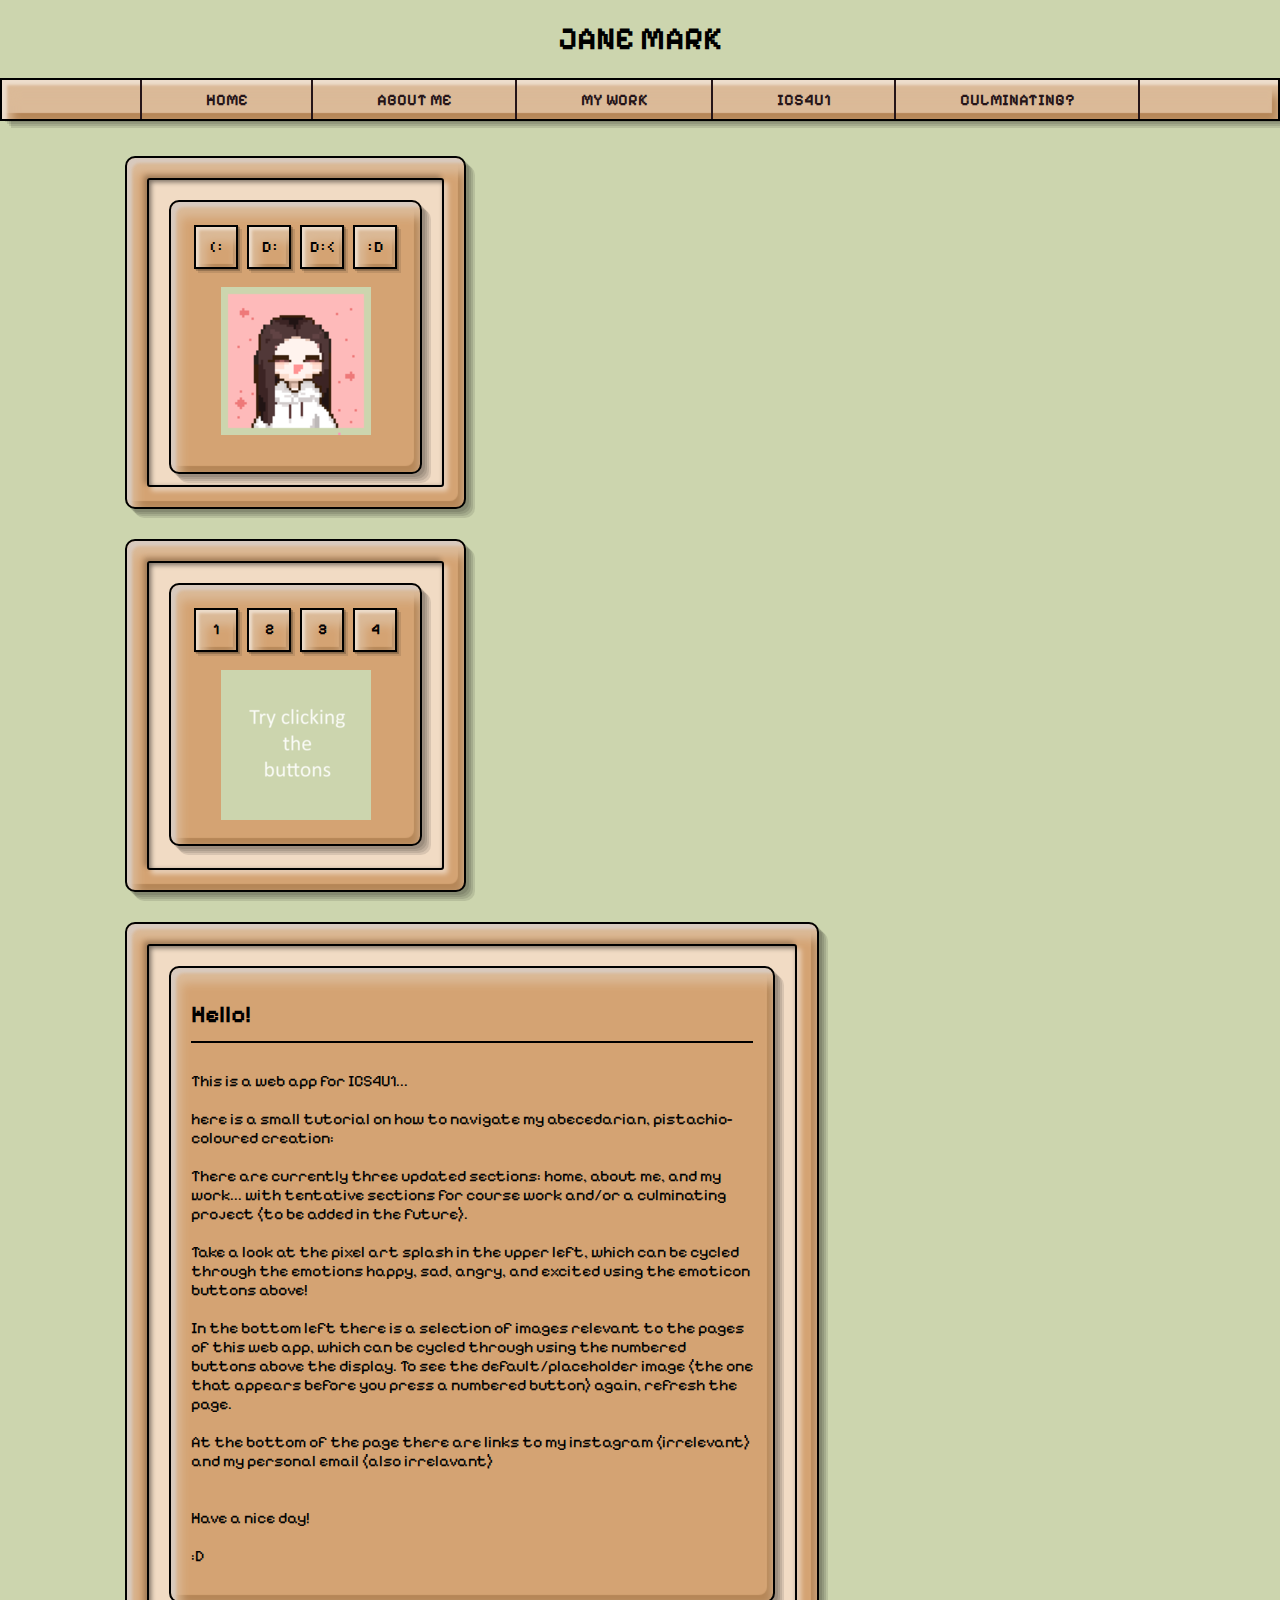
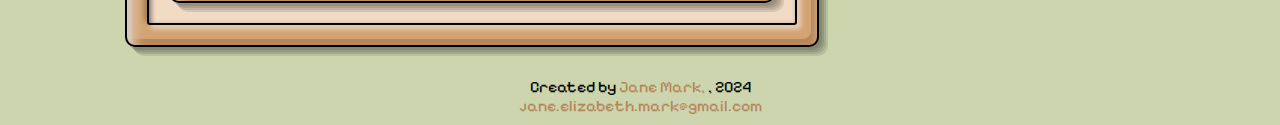
<file: index.html>
<!DOCTYPE html>
<html lang="en">
<head>
    <meta charset="UTF-8">
    <meta name="viewport" content="width=device-width, initial-scale=1.0">
    <title>Jane Mark ICS4U1-1</title>

    <link href='https://fonts.googleapis.com/css2?family=Pixelify+Sans:wght@400..700&family=Silkscreen:wght@400;700&display=swap' rel='stylesheet'>
    <link href="https://fonts.googleapis.com/css2?family=Silkscreen:wght@400;700&family=VT323">

    <style>
    /* i'm going to comment this for readability cause there's a lot*/

    /* key colours */
    :root {
	--bg: #ccd5ae;
	--box: #d4a373;
	--light: #dbba98;
	--dark: #b58657;
	--body: #251418;
	--alt: #f1dbc4;
    }

    /*text highlight*/
    ::selection {
    color: var(--dark);
    background: var(--bg);
    }

    /*font and bg colour */
    html {
        background-color: var(--bg);
        font-family: "Pixelify Sans", sans-serif;
    }

    body {
        margin: 0;
        position: relative;
    }

    main {
        display: flex;
        flex-wrap: wrap;
        width: 1050px;
        margin: auto;
    }

    /*this main box styling (the frame of the boxes)*/
    .box {
        /*without "display: grid" the box borders don't stay one size*/
        display: grid;
        /*the padding is determining the size of the border*/
        padding: 20px;
        position: relative;
        border-radius: 10px;
        border: 2px solid;
        background: var(--box);
        box-shadow: 5px 5px 3px inset #d7d3d3a6,
            5px 10px 10px 5px inset var(--light), -6px -6px 1px inset var(--dark),
            3px 3px 0 #0000001a, 5px 5px 0 #0000001a,
            7px 7px 0 #0000001a, 9px 9px 0 #0000001a;        
        
        min-height: 300px;
        max-width: 92%;
        /*margins do the spacing between the three boxes*/
        margin-left: 10px;
        margin-bottom: 30px;
    }

    /* this is for the inermost box (dark)*/
    .box-content {
        display: grid;
        padding: 20px;
        position: relative;
        border-radius: 10px;
        border: 2px solid;
        background: var(--box);
        box-shadow: 5px 5px 3px inset #d7d3d3a6,
            5px 10px 10px 5px inset var(--light), -6px -6px 1px inset var(--dark),
            3px 3px 0 #0000001a, 5px 5px 0 #0000001a,
            7px 7px 0 #0000001a, 9px 9px 0 #0000001a;
        margin: auto;
    }

    /*this is for the off-white filling of each box*/
    .box-inner {
        padding: 20px;
        background: var(--alt);
        border-radius: 3px;
        border: 2px solid;
        box-shadow: 2px 2px 5px inset #00000080, -3px -3px 5px #00000040, 4px 4px 5px #ffffff80;
        position: relative;
        z-index: 3;
    }

/* styling for nav bar at top */

    nav {
        border-top: 2px solid;
        border: 2px solid;
        margin-bottom: 35px;
        border-bottom: 2px solid;
        text-align: center;
        background: var(--light);
        position: sticky;
    }

    /*this overlay is the shading on the nav bar*/
    nav::before {
        /*"content: "";" is blank because I don't want anything to display over bar, shading breaks without having the blank statement written though*/
        content: "";
        box-shadow: 5px 5px 3px inset #ffffff80,
            5px 10px 10px 5px inset var(--light), -6px -6px 1px inset var(--dark),
            3px 3px 0 #0000001a, 5px 5px 0 #0000001a,
            7px 7px 0 #0000001a, 9px 9px 0 #0000001a;
        position: absolute;
        left: 0px;
        /*so that the shading is the same size as nav*/
        width: 100%;
        height: 100%;
        z-index: -1;
    }

    /*size of nav bar buttons, wrap after 1000px*/
    .nav-wrap {
        display: flex;
        max-width: 1000px;
        margin: auto;
    }
    
    /*styling for each button*/
    nav a {
        padding: 10px;
        flex-grow: 1;
        text-transform: uppercase;
        font-weight: bold;
        text-decoration: none;
        border-right: 2px solid;
        /*when hovered, button transitions to hover version over time period, i like how it looks*/
        transition: all 0.2s steps(2);
    }

    /*on leftmost button, line on left*/
    nav a:first-of-type{
        border-left: 2px solid;
    }

    /*hover styling*/
    nav a:focus, nav a:hover {
        background: var(--light);
        box-shadow: -2px -2px 2px 2px inset #ffffff80,
            2px 2px 1px 2px inset var(--dark);
    }

    /*title*/
    h1 {
        text-align: center;
        text-transform: uppercase;
        /*don't know why i need to say "margin: 0;", but it looks bad without it*/
        margin: 0;
        padding-top: 20px;
        padding-bottom: 20px;
    }

    h2 {
        /*size of margin and padding relative, so use em*/
        margin: 0.5em 0;
        border-bottom: 2px solid;
        padding-bottom: 0.5em;
    }

    .footer{
        width: 100%;
        text-align: center;
        padding-bottom: 10px;
    }

    /*only reason that there needs to be seperate classes for image box vs. pixel art box is that i want them to have different fonts, emoticon faces for pixel art box buttons looks better in the alternative font (silkscreen)*/
    /* styling for buttons in the pixel art box*/
    .square-button-pixel {
        box-shadow: 3px 3px 3px inset #ffffff80,
            5px 10px 10px 5px inset var(--light), -3px -3px 1px inset var(--dark),
            1px 1px 0 #0000001a, 2px 2px 0 #0000001a,
            2px 2px 0 #0000001a, 4px 4px 0 #0000001a;
        width: 40px;
        height: 30px;
        border: 2px solid;
        background-color: #d4a373;
        cursor: pointer;
        margin: 3px;
        display:inline-block;
        text-align:center;
        padding-top: 10px;
        font-family: "Silkscreen", sans-serif;
        font-weight: 500;
        font-size: 15px;
        text-decoration: none;
        /*when hovered, button transitions to hover version over time period, i like how it looks*/
        transition: all 0.2s steps(2);
    }

    /*same thing but for image box*/
    .square-button-image {
        box-shadow: 3px 3px 3px inset #ffffff80,
            5px 10px 10px 5px inset var(--light), -3px -3px 1px inset var(--dark),
            1px 1px 0 #0000001a, 2px 2px 0 #0000001a,
            2px 2px 0 #0000001a, 4px 4px 0 #0000001a;
        width: 40px;
        height: 30px;
        border: 2px solid;
        background-color: #d4a373;
        cursor: pointer;
        margin: 3px;
        display:inline-block;
        text-align:center;
        padding-top: 10px;
        font-weight: bold;
        font-size: 15px;
        text-decoration: none;
        /*when hovered, button transitions to hover version over time period, i like how it looks*/
        transition: all 0.2s steps(2);
    }

    .square-button-pixel:hover {
        background: var(--light);
        box-shadow: -2px -2px 2px 2px inset #ffffff80, 2px 2px 1px 2px inset var(--dark);
    }

    .square-button-image:hover {
        background: var(--light);
        box-shadow: -2px -2px 2px 2px inset #ffffff80, 2px 2px 1px 2px inset var(--dark);
    }

    /*hides the circles of the radio buttons so i can have aesthetic square ones*/
    .radio-button{
        display: none;
    }

    /*this next chunk allows images to show using checked state of hidden radio buttons (top left box)*/
    #cmdSelectSprite1:checked ~ .sprite1{
        display: block;
    }

    #cmdSelectSprite2:checked ~ .sprite2{
        display: block;
    }

    #cmdSelectSprite3:checked ~ .sprite3{
        display: block;
    }

    #cmdSelectSprite4:checked ~ .sprite4{
        display: block;
    }

    /*hides default sprite/image if any of the buttons are checked*/
    #cmdSelectSprite1:checked ~ .spriteDefault,
    #cmdSelectSprite2:checked ~ .spriteDefault,
    #cmdSelectSprite3:checked ~ .spriteDefault,
    #cmdSelectSprite4:checked ~ .spriteDefault{
        display: none;
    }
    
    /*styling of default sprite*/
    .spriteDefault{
        text-align: center;
        padding-top: 15px;
    }

    /*stying of other sprites, same except starts off hidden*/
    .sprite1,.sprite2,.sprite3,.sprite4 {
        display: none;
        text-align: center;
        padding-top: 15px;
    }

    /*also allows images to appear using buttons (bottom left box)*/
    #cmdSelectImage1:checked ~ .img1{
        display: block;
    }

    #cmdSelectImage2:checked ~ .img2{
        display: block;
    }

    #cmdSelectImage3:checked ~ .img3{
        display: block;
    }

    #cmdSelectImage4:checked ~ .img4{
        display: block;
    }

    /*hides default sprite/image if any of the buttons are checked*/
    #cmdSelectImage1:checked ~ .imgDefault,
    #cmdSelectImage2:checked ~ .imgDefault,
    #cmdSelectImage3:checked ~ .imgDefault,
    #cmdSelectImage4:checked ~ .imgDefault{
        display: none;
    }
    
    .imgDefault{
        text-align: center;
        padding-top: 15px;
    }

    .img1,.img2,.img3,.img4 {
        display: none;
        text-align: center;
        padding-top: 15px;
    }


    /*link styling*/
    a:link, a:visited {
        color:#251418;
        text-decoration: none;
    }

    </style>

</head>

<body id="top">

<header>
    <h1>Jane Mark</h1>

    <nav>
        <div class="nav-wrap">
            <a href="index.html"><span>home</span></a>
            <a href="about-me.html"><span>about me</span></a>
            <a href="my-work.html"><span>my work</span></a>
            <!-- put stuff in this eventually maaayybe -->
            <a href="ICS4U1.html"><span>ICS4U1</span></a>
            <a href="culminating.html"><span>culminating?</span></a>
        </div>
    </nav>
</header>

<main>
    <div>
        <!--box for the sprites-->
        <div class="box">
            <div class="box-inner"style="height: 265px">
                <div class="box-content" style="height: 230px;">
                    <div>
                        <!-- 
                        - to use css to get buttons to switch images, used radio buttons because they have checked property
                        - styling of radio button makes it hidden, and then styling of it's label makes it look like a button
                        - based on id of radio button, css can respond to checked property to unhide images
                        -->
                        <input type="radio" name="selectedSprite" id="cmdSelectSprite1" class="radio-button">
                        <label for="cmdSelectSprite1" class="square-button-pixel">(:</label>

                        <input type="radio" name="selectedSprite" id="cmdSelectSprite2" class="radio-button">
                        <label for="cmdSelectSprite2" class="square-button-pixel">D:</label>

                        <input type="radio" name="selectedSprite" id="cmdSelectSprite3" class="radio-button">
                        <label for="cmdSelectSprite3" class="square-button-pixel">D:<</label>

                        <input type="radio" name="selectedSprite" id="cmdSelectSprite4" class="radio-button">
                        <label for="cmdSelectSprite4" class="square-button-pixel">:D</label>

                    <!--this is the default image-->
                    <div class="spriteDefault"> 
                        <img src="assets/pixel-art-normal.png" alt="pixel art of happy girl">
                    </div>
                
                    <!--these are the sprites-->
                    <div class="sprite1"> 
                        <img src="assets/pixel-art-normal.png" alt="pixel art of happy girl">
                    </div>

                    <div class="sprite2">
                        <img src="assets/pixel-art-sad.png" alt="pixel art of sad girl">
                    </div>

                    <div class="sprite3">
                        <img src="assets/pixel-art-angry.png" alt="pixel art of angry girl">
                    </div>

                    <div class="sprite4">
                        <img src="assets/pixel-art-happy.png" alt="pixel art of very happy girl">
                    </div>
                    </div>
                </div>
            </div>
        </div>

        <!--box for images-->
        <div class="box">
            <div class="box-inner"style="height: 265px">
                <div class="box-content">
                    <div>
                        <!-- 
                        - to use css to get buttons to switch images, used radio buttons because they have checked property
                        - styling of radio button makes it hidden, and then styling of it's label makes it look like a button
                        - based on id of radio button, css can respond to checked property to unhide images
                        -->
                        <input type="radio" name="selectedImage" id="cmdSelectImage1" class="radio-button">
                        <label for="cmdSelectImage1" class="square-button-image">1</label>
                        <input type="radio" name="selectedImage" id="cmdSelectImage2" class="radio-button">
                        <label for="cmdSelectImage2" class="square-button-image">2</label>
                        <input type="radio" name="selectedImage" id="cmdSelectImage3" class="radio-button">
                        <label for="cmdSelectImage3" class="square-button-image">3</label>
                        <input type="radio" name="selectedImage" id="cmdSelectImage4" class="radio-button">
                        <label for="cmdSelectImage4" class="square-button-image">4</label>

                    <!--default image-->
                    <div class="imgDefault"> 
                        <img src="assets/index-image-default.png" alt="reads: 'try clicking the buttons'">
                    </div>
                
                    <!--other images (show when label(square button) is clicked)-->
                    <div class="img1"> 
                        <img src="assets/index-image-1.png" alt="reads: 'an image would be here, for example'">
                    </div>

                    <div class="img2">
                        <img src="assets/index-image-2.png" alt="reads: 'and here, too'">
                    </div>

                    <div class="img3">
                        <img src="assets/index-image-3.png" alt="reads: 'also here'">
                    </div>

                    <div class="img4">
                        <img src="assets/index-image-4.png" alt="reads: 'and finally, here too'">
                    </div>
                    </div>
                </div>
            </div>
        </div>
    </div>

    <!--box for text-->
    <div class="box" style="width: 650px;">
        <div class="box-inner">
            <div class="box-content">
                <h2>Hello!</h2>
                <p>This is a web app for ICS4U1...<br><br>here is a small tutorial on how to navigate my abecedarian, pistachio-coloured creation:<br><br>There are currently three updated sections: home, about me, and my work... with tentative sections for course work and/or a culminating project (to be added in the future).<br><br>Take a look at the pixel art splash in the upper left, which can be cycled through the emotions happy, sad, angry, and excited using the emoticon buttons above!<br><br>In the bottom left there is a selection of images relevant to the pages of this web app, which can be cycled through using the numbered buttons above the display. To see the default/placeholder image (the one that appears before you press a numbered button) again, refresh the page.<br><br>At the bottom of the page there are links to my instagram (irrelevant) and my personal email (also irrelavant)<br><br><br>Have a nice day!<br><br>:D</p>
            </div>
        </div>
    </div>

    <!--footer-->
    <div class="footer">
        Created by <a href="https://instagram.com/elizziebear" style="color:#b58657;">Jane Mark,
        </a>, 2024<br><a href="mailto:jane.elizabeth.mark@gmail.com" style="color: #b58657;">jane.elizabeth.mark@gmail.com</a>
    </div>
</main>
</body>
</html>
</file>
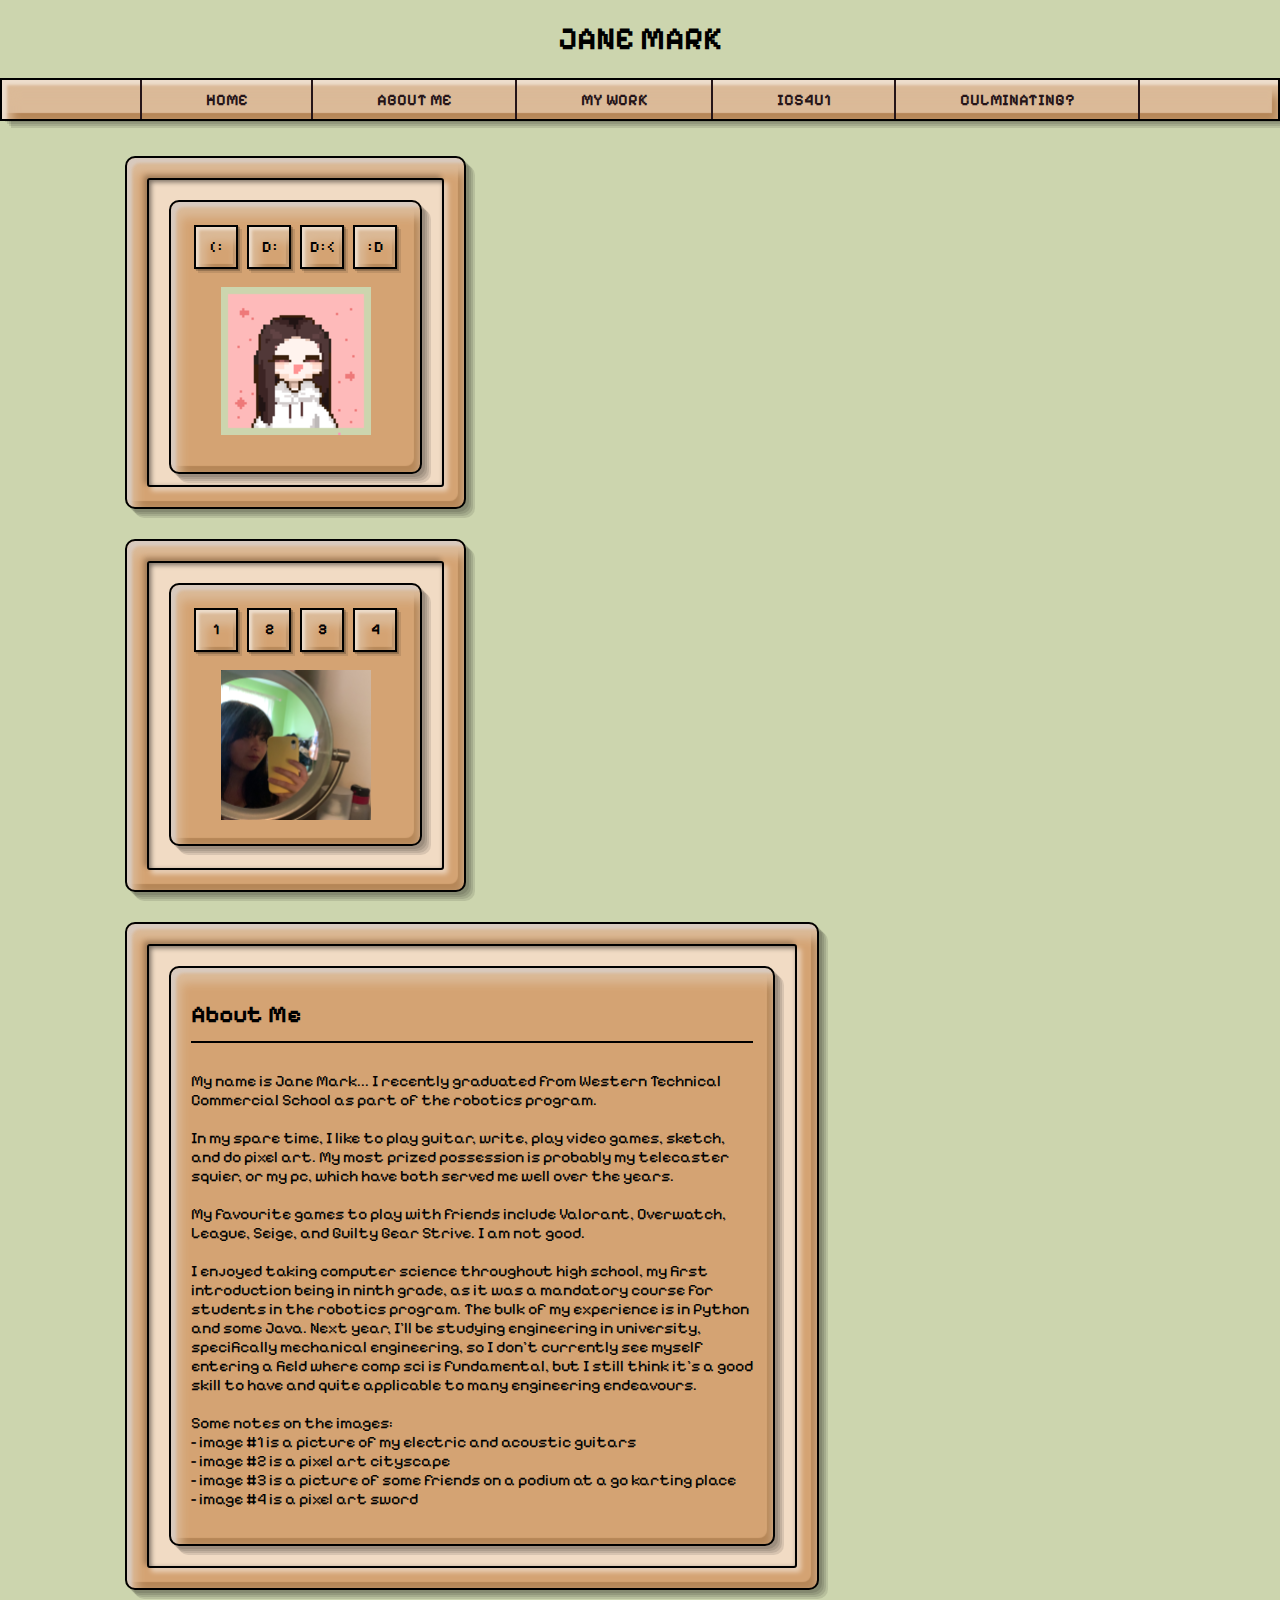
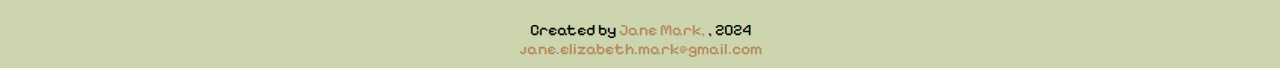
<file: about-me.html>
<!DOCTYPE html>
<html lang="en">
<head>
    <meta charset="UTF-8">
    <meta name="viewport" content="width=device-width, initial-scale=1.0">
    <title>Jane Mark ICS4U1-1</title>

    <link href='https://fonts.googleapis.com/css2?family=Pixelify+Sans:wght@400..700&family=Silkscreen:wght@400;700&display=swap' rel='stylesheet'>
    <link href="https://fonts.googleapis.com/css2?family=Silkscreen:wght@400;700&family=VT323">

    <style>
    /* i'm going to comment this for readability cause there's a lot*/
    
        /* key colours */
        :root {
        --bg: #ccd5ae;
        --box: #d4a373;
        --light: #dbba98;
        --dark: #b58657;
        --body: #251418;
        --alt: #f1dbc4;
        }

        /*text highlight*/
        ::selection {
        color: var(--dark);
        background: var(--bg);
        }

        /*font and bg colour */
        html {
            background-color: var(--bg);
            font-family: "Pixelify Sans", sans-serif;
        }
    
        body {
            margin: 0;
            position: relative;
        }
    
        main {
            display: flex;
            flex-wrap: wrap;
            width: 1050px;
            margin: auto;
        }
    
        /*this main box styling (the frame of the boxes)*/
        .box {
            /*without "display: grid" the box borders don't stay one size*/
            display: grid;
            /*the padding is determining the size of the border*/
            padding: 20px;
            position: relative;
            border-radius: 10px;
            border: 2px solid;
            background: var(--box);
            box-shadow: 5px 5px 3px inset #d7d3d3a6,
                5px 10px 10px 5px inset var(--light), -6px -6px 1px inset var(--dark),
                3px 3px 0 #0000001a, 5px 5px 0 #0000001a,
                7px 7px 0 #0000001a, 9px 9px 0 #0000001a;        
            
            min-height: 300px;
            max-width: 92%;
            /*margins do the spacing between the three boxes*/
            margin-left: 10px;
            margin-bottom: 30px;
        }
    
        /* this is for the inermost box (dark)*/
        .box-content {
            display: grid;
            padding: 20px;
            position: relative;
            border-radius: 10px;
            border: 2px solid;
            background: var(--box);
            box-shadow: 5px 5px 3px inset #d7d3d3a6,
                5px 10px 10px 5px inset var(--light), -6px -6px 1px inset var(--dark),
                3px 3px 0 #0000001a, 5px 5px 0 #0000001a,
                7px 7px 0 #0000001a, 9px 9px 0 #0000001a;
            margin: auto;
        }
    
        /*this is for the off-white filling of each box*/
        .box-inner {
            padding: 20px;
            background: var(--alt);
            border-radius: 3px;
            border: 2px solid;
            box-shadow: 2px 2px 5px inset #00000080, -3px -3px 5px #00000040, 4px 4px 5px #ffffff80;
            position: relative;
            z-index: 3;
        }
    
    /* styling for nav bar at top */
    
        nav {
            border-top: 2px solid;
            border: 2px solid;
            margin-bottom: 35px;
            border-bottom: 2px solid;
            text-align: center;
            background: var(--light);
            position: sticky;
        }
    
        /*this overlay is the shading on the nav bar*/
        nav::before {
            /*"content: "";" is blank because I don't want anything to display over bar, shading breaks without having the blank statement written though*/
            content: "";
            box-shadow: 5px 5px 3px inset #ffffff80,
                5px 10px 10px 5px inset var(--light), -6px -6px 1px inset var(--dark),
                3px 3px 0 #0000001a, 5px 5px 0 #0000001a,
                7px 7px 0 #0000001a, 9px 9px 0 #0000001a;
            position: absolute;
            left: 0px;
            /*so that the shading is the same size as nav*/
            width: 100%;
            height: 100%;
            z-index: -1;
        }
    
        /*size of nav bar buttons, wrap after 1000px*/
        .nav-wrap {
            display: flex;
            max-width: 1000px;
            margin: auto;
        }
        
        /*styling for each button*/
        nav a {
            padding: 10px;
            flex-grow: 1;
            text-transform: uppercase;
            font-weight: bold;
            text-decoration: none;
            border-right: 2px solid;
            /*when hovered, button transitions to hover version over time period, i like how it looks*/
            transition: all 0.2s steps(2);
        }
    
        /*on leftmost button, line on left*/
        nav a:first-of-type{
            border-left: 2px solid;
        }
    
        /*hover styling*/
        nav a:focus, nav a:hover {
            background: var(--light);
            box-shadow: -2px -2px 2px 2px inset #ffffff80,
                2px 2px 1px 2px inset var(--dark);
        }
    
        /*title*/
        h1 {
            text-align: center;
            text-transform: uppercase;
            /*don't know why i need to say "margin: 0;", but it looks bad without it*/
            margin: 0;
            padding-top: 20px;
            padding-bottom: 20px;
        }
    
        h2 {
            /*size of margin and padding relative, so use em*/
            margin: 0.5em 0;
            border-bottom: 2px solid;
            padding-bottom: 0.5em;
        }
    
        .footer{
            width: 100%;
            text-align: center;
            padding-bottom: 10px;
        }
    
        /*only reason that there needs to be seperate classes for image box vs. pixel art box is that i want them to have different fonts, emoticon faces for pixel art box buttons looks better in the alternative font (silkscreen)*/
        /*styling for buttons in the pixel art box*/
        .square-button-pixel {
            box-shadow: 3px 3px 3px inset #ffffff80,
                5px 10px 10px 5px inset var(--light), -3px -3px 1px inset var(--dark),
                1px 1px 0 #0000001a, 2px 2px 0 #0000001a,
                2px 2px 0 #0000001a, 4px 4px 0 #0000001a;
            width: 40px;
            height: 30px;
            border: 2px solid;
            background-color: #d4a373;
            cursor: pointer;
            margin: 3px;
            display:inline-block;
            text-align:center;
            padding-top: 10px;
            font-family: "Silkscreen", sans-serif;
            font-weight: 500;
            font-size: 15px;
            text-decoration: none;
            /*when hovered, button transitions to hover version over time period, i like how it looks*/
            transition: all 0.2s steps(2);
        }

        /*same thing but for image box*/
        .square-button-image {
            box-shadow: 3px 3px 3px inset #ffffff80,
                5px 10px 10px 5px inset var(--light), -3px -3px 1px inset var(--dark),
                1px 1px 0 #0000001a, 2px 2px 0 #0000001a,
                2px 2px 0 #0000001a, 4px 4px 0 #0000001a;
            width: 40px;
            height: 30px;
            border: 2px solid;
            background-color: #d4a373;
            cursor: pointer;
            margin: 3px;
            display:inline-block;
            text-align:center;
            padding-top: 10px;
            font-weight: bold;
            font-size: 15px;
            text-decoration: none;
            /*when hovered, button transitions to hover version over time period, i like how it looks*/
            transition: all 0.2s steps(2);
        }

        .square-button-pixel:hover {
            background: var(--light);
            box-shadow: -2px -2px 2px 2px inset #ffffff80, 2px 2px 1px 2px inset var(--dark);
        }

        .square-button-image:hover {
            background: var(--light);
            box-shadow: -2px -2px 2px 2px inset #ffffff80, 2px 2px 1px 2px inset var(--dark);
        }
        
        /*hides the circles of the radio buttons so i can have aesthetic square ones*/
        .radio-button{
            display: none;
        }
    
        /*this next chunk allows images to show using checked state of hidden radio buttons (top left box)*/
        #cmdSelectSprite1:checked ~ .sprite1{
            display: block;
        }
    
        #cmdSelectSprite2:checked ~ .sprite2{
            display: block;
        }
    
        #cmdSelectSprite3:checked ~ .sprite3{
            display: block;
        }
    
        #cmdSelectSprite4:checked ~ .sprite4{
            display: block;
        }
    
        /*hides default sprite/image if any of the buttons are checked*/
        #cmdSelectSprite1:checked ~ .spriteDefault,
        #cmdSelectSprite2:checked ~ .spriteDefault,
        #cmdSelectSprite3:checked ~ .spriteDefault,
        #cmdSelectSprite4:checked ~ .spriteDefault{
            display: none;
        }
        
        /*styling of default sprite*/
        .spriteDefault{
            text-align: center;
            padding-top: 15px;
        }
    
        /*stying of other sprites, same except starts off hidden*/
        .sprite1,.sprite2,.sprite3,.sprite4 {
            display: none;
            text-align: center;
            padding-top: 15px;
        }
    
        /*also allows images to appear using buttons (bottom left box)*/
        #cmdSelectImage1:checked ~ .img1{
            display: block;
        }
    
        #cmdSelectImage2:checked ~ .img2{
            display: block;
        }
    
        #cmdSelectImage3:checked ~ .img3{
            display: block;
        }
    
        #cmdSelectImage4:checked ~ .img4{
            display: block;
        }
    
        /*hides default sprite/image if any of the buttons are checked*/
        #cmdSelectImage1:checked ~ .imgDefault,
        #cmdSelectImage2:checked ~ .imgDefault,
        #cmdSelectImage3:checked ~ .imgDefault,
        #cmdSelectImage4:checked ~ .imgDefault{
            display: none;
        }
        
        .imgDefault{
            text-align: center;
            padding-top: 15px;
        }
    
        .img1,.img2,.img3,.img4 {
            display: none;
            text-align: center;
            padding-top: 15px;
        }
    
    
        /*link styling*/
        a:link, a:visited {
            color:#251418;
            text-decoration: none;
        }
    
    </style>
</head>

<body id="top">

<header>
    <h1>Jane Mark</h1>

    <nav>
        <div class="nav-wrap">
            <a href="index.html"><span>home</span></a>
            <a href="about-me.html"><span>about me</span></a>
            <a href="my-work.html"><span>my work</span></a>
            <!-- put stuff in this eventually maaayybe -->
            <a href="ICS4U1.html"><span>ICS4U1</span></a>
            <a href="culminating.html"><span>culminating?</span></a>
        </div>
    </nav>
</header>

<main>
    <div>
        <!--box for the sprites-->
        <div class="box">
            <div class="box-inner"style="height: 265px">
                <div class="box-content" style="height: 230px;">
                    <div>
                        <!-- 
                        - to use css to get buttons to switch images, used radio buttons because they have checked property
                        - styling of radio button makes it hidden, and then styling of it's label makes it look like a button
                        - based on id of radio button, css can respond to checked property to unhide images
                        -->
                        <input type="radio" name="selectedSprite" id="cmdSelectSprite1" class="radio-button">
                        <label for="cmdSelectSprite1" class="square-button-pixel">(:</label>
                        <input type="radio" name="selectedSprite" id="cmdSelectSprite2" class="radio-button">
                        <label for="cmdSelectSprite2" class="square-button-pixel">D:</label>
                        <input type="radio" name="selectedSprite" id="cmdSelectSprite3" class="radio-button">
                        <label for="cmdSelectSprite3" class="square-button-pixel">D:<</label>
                        <input type="radio" name="selectedSprite" id="cmdSelectSprite4" class="radio-button">
                        <label for="cmdSelectSprite4" class="square-button-pixel">:D</label>

                    <!--default image-->
                    <div class="spriteDefault"> 
                        <img src="assets/pixel-art-normal.png" alt="pixel art of happy girl">
                    </div>
                
                    <!--other images (show when label(square button) is clicked)-->
                    <div class="sprite1"> 
                        <img src="assets/pixel-art-normal.png" alt="pixel art of happy girl">
                    </div>

                    <div class="sprite2">
                        <img src="assets/pixel-art-sad.png" alt="pixel art of sad girl">
                    </div>

                    <div class="sprite3">
                        <img src="assets/pixel-art-angry.png" alt="pixel art of angry girl">
                    </div>

                    <div class="sprite4">
                        <img src="assets/pixel-art-happy.png" alt="pixel art of very happy girl">
                    </div>
                    </div>
                </div>
            </div>
        </div>

        <!--box for images-->
        <div class="box">
            <div class="box-inner"style="height: 265px">
                <div class="box-content">
                    <div>
                        <!-- 
                        - to use css to get buttons to switch images, used radio buttons because they have checked property
                        - styling of radio button makes it hidden, and then styling of it's label makes it look like a button
                        - based on id of radio button, css can respond to checked property to unhide images
                        -->
                        <input type="radio" name="selectedImage" id="cmdSelectImage1" class="radio-button">
                        <label for="cmdSelectImage1" class="square-button-image">1</label>
                        <input type="radio" name="selectedImage" id="cmdSelectImage2" class="radio-button">
                        <label for="cmdSelectImage2" class="square-button-image">2</label>
                        <input type="radio" name="selectedImage" id="cmdSelectImage3" class="radio-button">
                        <label for="cmdSelectImage3" class="square-button-image">3</label>
                        <input type="radio" name="selectedImage" id="cmdSelectImage4" class="radio-button">
                        <label for="cmdSelectImage4" class="square-button-image">4</label>

                    <!--default image-->
                    <div class="imgDefault"> 
                        <img src="assets/aboutme-image-default.png" alt="a mirror selfie">
                    </div>
                
                    <!--other images (show when label(square button) is clicked)-->
                    <div class="img1"> 
                        <img src="assets/aboutme-image-1.png" alt="two guitars, and electric and an acoustic">
                    </div>

                    <div class="img2">
                        <img src="assets/aboutme-image-2.png" alt="pixel art of a city">
                    </div>

                    <div class="img3">
                        <img src="assets/aboutme-image-3.png" alt="friends on a go-karting podium">
                    </div>

                    <div class="img4">
                        <img src="assets/aboutme-image-4.png" alt="pixel art of a sword">
                    </div>
                    </div>
                </div>
            </div>
        </div>
    </div>

    <!--box for text-->
    <div class="box" style="width: 650px;">
        <div class="box-inner">
            <div class="box-content">
                <h2>About Me</h2>
                <p>My name is Jane Mark... I recently graduated from Western Technical Commercial School as part of the robotics program.<br><br>In my spare time, I like to play guitar, write, play video games, sketch, and do pixel art. My most prized possession is probably my telecaster squier, or my pc, which have both served me well over the years.<br><br>My favourite games to play with friends include Valorant, Overwatch, League, Seige, and Guilty Gear Strive. I am not good.<br><br>I enjoyed taking computer science throughout high school, my first introduction being in ninth grade, as it was a mandatory course for students in the robotics program. The bulk of my experience is in Python and some Java. Next year, I'll be studying engineering in university, specifically mechanical engineering, so I don't currently see myself entering a field where comp sci is fundamental, but I still think it's a good skill to have and quite applicable to many engineering endeavours.<br><br>Some notes on the images:<br>- image #1 is a picture of my electric and acoustic guitars<br>- image #2 is a pixel art cityscape<br>- image #3 is a picture of some friends on a podium at a go karting place<br>- image #4 is a pixel art sword</p>
            </div>

            </div>

        </div>
    </div>

    <!--footer-->
    <div class="footer">
        Created by <a href="https://instagram.com/elizziebear" style="color:#b58657;">Jane Mark,
        </a>, 2024<br><a href="mailto:jane.elizabeth.mark@gmail.com" style="color: #b58657;">jane.elizabeth.mark@gmail.com</a>
    </footer>

</main>
</body>
</html>
</file>
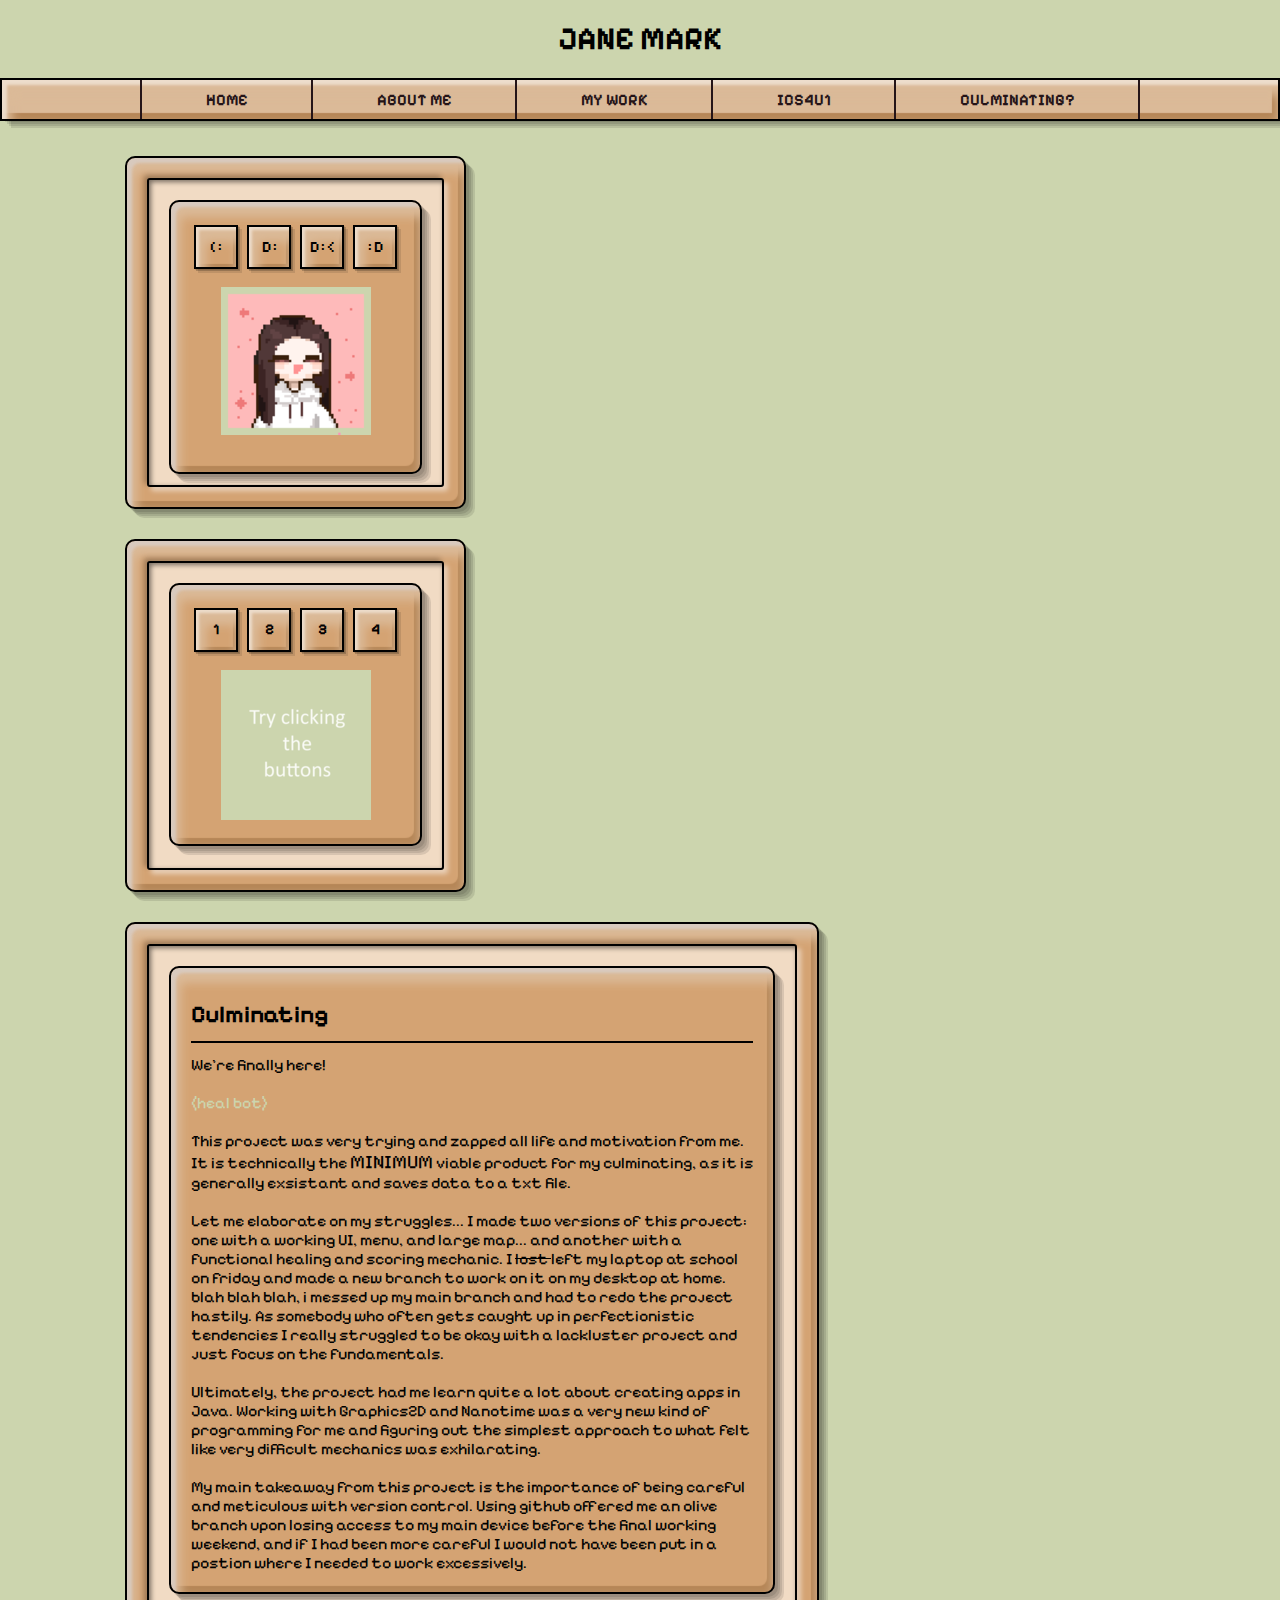
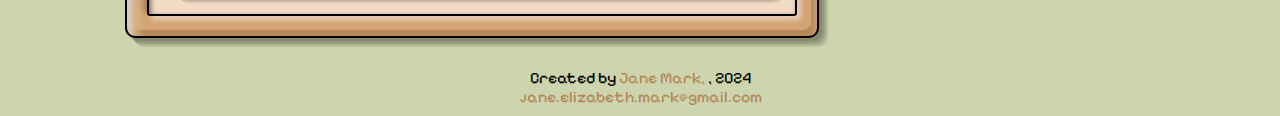
<file: culminating.html>
<!DOCTYPE html>
<html lang="en">
<head>
    <meta charset="UTF-8">
    <meta name="viewport" content="width=device-width, initial-scale=1.0">
    <title>Jane Mark ICS4U1-1</title>

    <link href='https://fonts.googleapis.com/css2?family=Pixelify+Sans:wght@400..700&family=Silkscreen:wght@400;700&display=swap' rel='stylesheet'>
    <link href="https://fonts.googleapis.com/css2?family=Silkscreen:wght@400;700&family=VT323">

    <style>
/* i'm going to comment this for readability cause there's a lot*/

/* key colours */
    :root {
	--bg: #ccd5ae;
	--box: #d4a373;
	--light: #dbba98;
	--dark: #b58657;
	--body: #251418;
	--alt: #f1dbc4;
    }

    /*text highlight*/
    ::selection {
    color: var(--dark);
    background: var(--bg);
    }

    /*font and bg colour */
    html {
        background-color: var(--bg);
        font-family: "Pixelify Sans", sans-serif;
    }

    body {
        margin: 0;
        position: relative;
    }

    main {
        display: flex;
        flex-wrap: wrap;
        width: 1050px;
        margin: auto;
    }

    /*this main box styling (the frame of the boxes)*/
    .box {
        /*without "display: grid" the box borders don't stay one size*/
        display: grid;
        /*the padding is determining the size of the border*/
        padding: 20px;
        position: relative;
        border-radius: 10px;
        border: 2px solid;
        background: var(--box);
        box-shadow: 5px 5px 3px inset #d7d3d3a6,
            5px 10px 10px 5px inset var(--light), -6px -6px 1px inset var(--dark),
            3px 3px 0 #0000001a, 5px 5px 0 #0000001a,
            7px 7px 0 #0000001a, 9px 9px 0 #0000001a;        
        
        min-height: 300px;
        max-width: 92%;
        /*margins do the spacing between the three boxes*/
        margin-left: 10px;
        margin-bottom: 30px;
    }

    /* this is for the inermost box (dark)*/
    .box-content {
        display: grid;
        padding: 20px;
        position: relative;
        border-radius: 10px;
        border: 2px solid;
        background: var(--box);
        box-shadow: 5px 5px 3px inset #d7d3d3a6,
            5px 10px 10px 5px inset var(--light), -6px -6px 1px inset var(--dark),
            3px 3px 0 #0000001a, 5px 5px 0 #0000001a,
            7px 7px 0 #0000001a, 9px 9px 0 #0000001a;
        margin: auto;
    }

    /*this is for the off-white filling of each box*/
    .box-inner {
        padding: 20px;
        background: var(--alt);
        border-radius: 3px;
        border: 2px solid;
        box-shadow: 2px 2px 5px inset #00000080, -3px -3px 5px #00000040, 4px 4px 5px #ffffff80;
        position: relative;
        z-index: 3;
    }

/* styling for nav bar at top */

    nav {
        border-top: 2px solid;
        border: 2px solid;
        margin-bottom: 35px;
        border-bottom: 2px solid;
        text-align: center;
        background: var(--light);
        position: sticky;
    }

    /*this overlay is the shading on the nav bar*/
    nav::before {
        /*"content: "";" is blank because I don't want anything to display over bar, shading breaks without having the blank statement written though*/
        content: "";
        box-shadow: 5px 5px 3px inset #ffffff80,
            5px 10px 10px 5px inset var(--light), -6px -6px 1px inset var(--dark),
            3px 3px 0 #0000001a, 5px 5px 0 #0000001a,
            7px 7px 0 #0000001a, 9px 9px 0 #0000001a;
        position: absolute;
        left: 0px;
        /*so that the shading is the same size as nav*/
        width: 100%;
        height: 100%;
        z-index: -1;
    }

    /*size of nav bar buttons, wrap after 1000px*/
    .nav-wrap {
        display: flex;
        max-width: 1000px;
        margin: auto;
    }
    
    /*styling for each button*/
    nav a {
        padding: 10px;
        flex-grow: 1;
        text-transform: uppercase;
        font-weight: bold;
        text-decoration: none;
        border-right: 2px solid;
        /*when hovered, button transitions to hover version over time period, i like how it looks*/
        transition: all 0.2s steps(2);
    }

    /*on leftmost button, line on left*/
    nav a:first-of-type{
        border-left: 2px solid;
    }

    /*hover styling*/
    nav a:focus, nav a:hover {
        background: var(--light);
        box-shadow: -2px -2px 2px 2px inset #ffffff80,
            2px 2px 1px 2px inset var(--dark);
    }

    /*title*/
    h1 {
        text-align: center;
        text-transform: uppercase;
        /*don't know why i need to say "margin: 0;", but it looks bad without it*/
        margin: 0;
        padding-top: 20px;
        padding-bottom: 20px;
    }

    h2 {
        /*size of margin and padding relative, so use em*/
        margin: 0.5em 0;
        border-bottom: 2px solid;
        padding-bottom: 0.5em;
    }

    .footer{
        width: 100%;
        text-align: center;
        padding-bottom: 10px;
    }

    /*only reason that there needs to be seperate classes for image box vs. pixel art box is that i want them to have different fonts, emoticon faces for pixel art box buttons looks better in the alternative font (silkscreen)*/
    /* styling for buttons in the pixel art box*/
    .square-button-pixel {
        box-shadow: 3px 3px 3px inset #ffffff80,
            5px 10px 10px 5px inset var(--light), -3px -3px 1px inset var(--dark),
            1px 1px 0 #0000001a, 2px 2px 0 #0000001a,
            2px 2px 0 #0000001a, 4px 4px 0 #0000001a;
        width: 40px;
        height: 30px;
        border: 2px solid;
        background-color: #d4a373;
        cursor: pointer;
        margin: 3px;
        display:inline-block;
        text-align:center;
        padding-top: 10px;
        font-family: "Silkscreen", sans-serif;
        font-weight: 500;
        font-size: 15px;
        text-decoration: none;
        /*when hovered, button transitions to hover version over time period, i like how it looks*/
        transition: all 0.2s steps(2);
    }

    /*same thing but for image box*/
    .square-button-image {
        box-shadow: 3px 3px 3px inset #ffffff80,
            5px 10px 10px 5px inset var(--light), -3px -3px 1px inset var(--dark),
            1px 1px 0 #0000001a, 2px 2px 0 #0000001a,
            2px 2px 0 #0000001a, 4px 4px 0 #0000001a;
        width: 40px;
        height: 30px;
        border: 2px solid;
        background-color: #d4a373;
        cursor: pointer;
        margin: 3px;
        display:inline-block;
        text-align:center;
        padding-top: 10px;
        font-weight: bold;
        font-size: 15px;
        text-decoration: none;
        /*when hovered, button transitions to hover version over time period, i like how it looks*/
        transition: all 0.2s steps(2);
    }

    .square-button-pixel:hover {
        background: var(--light);
        box-shadow: -2px -2px 2px 2px inset #ffffff80, 2px 2px 1px 2px inset var(--dark);
    }

    .square-button-image:hover {
        background: var(--light);
        box-shadow: -2px -2px 2px 2px inset #ffffff80, 2px 2px 1px 2px inset var(--dark);
    }

    /*hides the circles of the radio buttons so i can have aesthetic square ones*/
    .radio-button{
        display: none;
    }

    /*this next chunk allows images to show using checked state of hidden radio buttons (top left box)*/
    #cmdSelectSprite1:checked ~ .sprite1{
        display: block;
    }

    #cmdSelectSprite2:checked ~ .sprite2{
        display: block;
    }

    #cmdSelectSprite3:checked ~ .sprite3{
        display: block;
    }

    #cmdSelectSprite4:checked ~ .sprite4{
        display: block;
    }

    /*hides default sprite/image if any of the buttons are checked*/
    #cmdSelectSprite1:checked ~ .spriteDefault,
    #cmdSelectSprite2:checked ~ .spriteDefault,
    #cmdSelectSprite3:checked ~ .spriteDefault,
    #cmdSelectSprite4:checked ~ .spriteDefault{
        display: none;
    }
    
    /*styling of default sprite*/
    .spriteDefault{
        text-align: center;
        padding-top: 15px;
    }

    /*stying of other sprites, same except starts off hidden*/
    .sprite1,.sprite2,.sprite3,.sprite4 {
        display: none;
        text-align: center;
        padding-top: 15px;
    }

    /*also allows images to appear using buttons (bottom left box)*/
    #cmdSelectImage1:checked ~ .img1{
        display: block;
    }

    #cmdSelectImage2:checked ~ .img2{
        display: block;
    }

    #cmdSelectImage3:checked ~ .img3{
        display: block;
    }

    #cmdSelectImage4:checked ~ .img4{
        display: block;
    }

    /*hides default sprite/image if any of the buttons are checked*/
    #cmdSelectImage1:checked ~ .imgDefault,
    #cmdSelectImage2:checked ~ .imgDefault,
    #cmdSelectImage3:checked ~ .imgDefault,
    #cmdSelectImage4:checked ~ .imgDefault{
        display: none;
    }
    
    .imgDefault{
        text-align: center;
        padding-top: 15px;
    }

    .img1,.img2,.img3,.img4 {
        display: none;
        text-align: center;
        padding-top: 15px;
    }


    /*link styling*/
    a:link, a:visited {
        color:#251418;
        text-decoration: none;
    }

    </style>

</head>

<body id="top">

<header>
    <h1>Jane Mark</h1>

    <nav>
        <div class="nav-wrap">
            <a href="index.html"><span>home</span></a>
            <a href="about-me.html"><span>about me</span></a>
            <a href="my-work.html"><span>my work</span></a>
            <!-- put stuff in this eventually maaayybe -->
            <a href="ICS4U1.html"><span>ICS4U1</span></a>
            <a href="culminating.html"><span>culminating?</span></a>
        </div>
    </nav>
</header>

<main>
    <div>
        <!--box for the sprites-->
        <div class="box">
            <div class="box-inner"style="height: 265px">
                <div class="box-content" style="height: 230px;">
                    <div>
                        <!-- 
                        - to use css to get buttons to switch images, used radio buttons because they have checked property
                        - styling of radio button makes it hidden, and then styling of it's label makes it look like a button
                        - based on id of radio button, css can respond to checked property to unhide images
                        -->
                        <input type="radio" name="selectedSprite" id="cmdSelectSprite1" class="radio-button">
                        <label for="cmdSelectSprite1" class="square-button-pixel">(:</label>

                        <input type="radio" name="selectedSprite" id="cmdSelectSprite2" class="radio-button">
                        <label for="cmdSelectSprite2" class="square-button-pixel">D:</label>

                        <input type="radio" name="selectedSprite" id="cmdSelectSprite3" class="radio-button">
                        <label for="cmdSelectSprite3" class="square-button-pixel">D:<</label>

                        <input type="radio" name="selectedSprite" id="cmdSelectSprite4" class="radio-button">
                        <label for="cmdSelectSprite4" class="square-button-pixel">:D</label>

                    <!--this is the default image-->
                    <div class="spriteDefault"> 
                        <img src="assets/pixel-art-normal.png" alt="pixel art of happy girl">
                    </div>
                
                    <!--these are the sprites-->
                    <div class="sprite1"> 
                        <img src="assets/pixel-art-normal.png" alt="pixel art of happy girl">
                    </div>

                    <div class="sprite2">
                        <img src="assets/pixel-art-sad.png" alt="pixel art of sad girl">
                    </div>

                    <div class="sprite3">
                        <img src="assets/pixel-art-angry.png" alt="pixel art of angry girl">
                    </div>

                    <div class="sprite4">
                        <img src="assets/pixel-art-happy.png" alt="pixel art of very happy girl">
                    </div>
                    </div>
                </div>
            </div>
        </div>

        <!--box for images-->
        <div class="box">
            <div class="box-inner"style="height: 265px">
                <div class="box-content">
                    <div>
                        <!-- 
                        - to use css to get buttons to switch images, used radio buttons because they have checked property
                        - styling of radio button makes it hidden, and then styling of it's label makes it look like a button
                        - based on id of radio button, css can respond to checked property to unhide images
                        -->
                        <input type="radio" name="selectedImage" id="cmdSelectImage1" class="radio-button">
                        <label for="cmdSelectImage1" class="square-button-image">1</label>
                        <input type="radio" name="selectedImage" id="cmdSelectImage2" class="radio-button">
                        <label for="cmdSelectImage2" class="square-button-image">2</label>
                        <input type="radio" name="selectedImage" id="cmdSelectImage3" class="radio-button">
                        <label for="cmdSelectImage3" class="square-button-image">3</label>
                        <input type="radio" name="selectedImage" id="cmdSelectImage4" class="radio-button">
                        <label for="cmdSelectImage4" class="square-button-image">4</label>

                    <!--default image-->
                    <div class="imgDefault"> 
                        <img src="assets/index-image-default.png" alt="reads: 'try clicking the buttons'">
                    </div>
                
                    <!--other images (show when label(square button) is clicked)-->
                    <div class="img1"> 
                        <img src="assets/index-image-1.png" alt="reads: 'an image would be here, for example'">
                    </div>

                    <div class="img2">
                        <img src="assets/index-image-2.png" alt="reads: 'and here, too'">
                    </div>

                    <div class="img3">
                        <img src="assets/index-image-3.png" alt="reads: 'also here'">
                    </div>

                    <div class="img4">
                        <img src="assets/index-image-4.png" alt="reads: 'and finally, here too'">
                    </div>
                    </div>
                </div>
            </div>
        </div>
    </div>

    <!--box for text-->
    <div class="box" style="width: 650px;">
        <div class="box-inner">
            <div class="box-content">
                <h2>Culminating</h2>
                <culminating>We're finally here!<br><br><a href="https://github.com/elizziebear/heal-bot" style="color: #ccd5ae;">(heal bot)</a><br><br>This project was very trying and zapped all life and motivation from me. It is technically the <span style="font-size: larger;">MINIMUM</span> viable product for my culminating, as it is generally exsistant and saves data to a txt file.<br><br>Let me elaborate on my struggles... I made two versions of this project: one with a working UI, menu, and large map... and another with a functional healing and scoring mechanic. I <span style="text-decoration: line-through;">lost </span>left my laptop at school on friday and made a new branch to work on it on my desktop at home. blah blah blah, i messed up my main branch and had to redo the project hastily. As somebody who often gets caught up in perfectionistic tendencies I really struggled to be okay with a lackluster project and just focus on the fundamentals.<br><br>Ultimately, the project had me learn quite a lot about creating apps in Java. Working with Graphics2D and Nanotime was a very new kind of programming for me and figuring out the simplest approach to what felt like very difficult mechanics was exhilarating.<br><br>My main takeaway from this project is the importance of being careful and meticulous with version control. Using github offered me an olive branch upon losing access to my main device before the final working weekend, and if I had been more careful I would not have been put in a postion where I needed to work excessively.</culminating>
            </div>
        </div>
    </div>

    <!--footer-->
    <div class="footer">
        Created by <a href="https://instagram.com/elizziebear" style="color:#b58657;">Jane Mark,
        </a>, 2024<br><a href="mailto:jane.elizabeth.mark@gmail.com" style="color: #b58657;">jane.elizabeth.mark@gmail.com</a>
    </div>
</main>
</body>
</html>
</file>
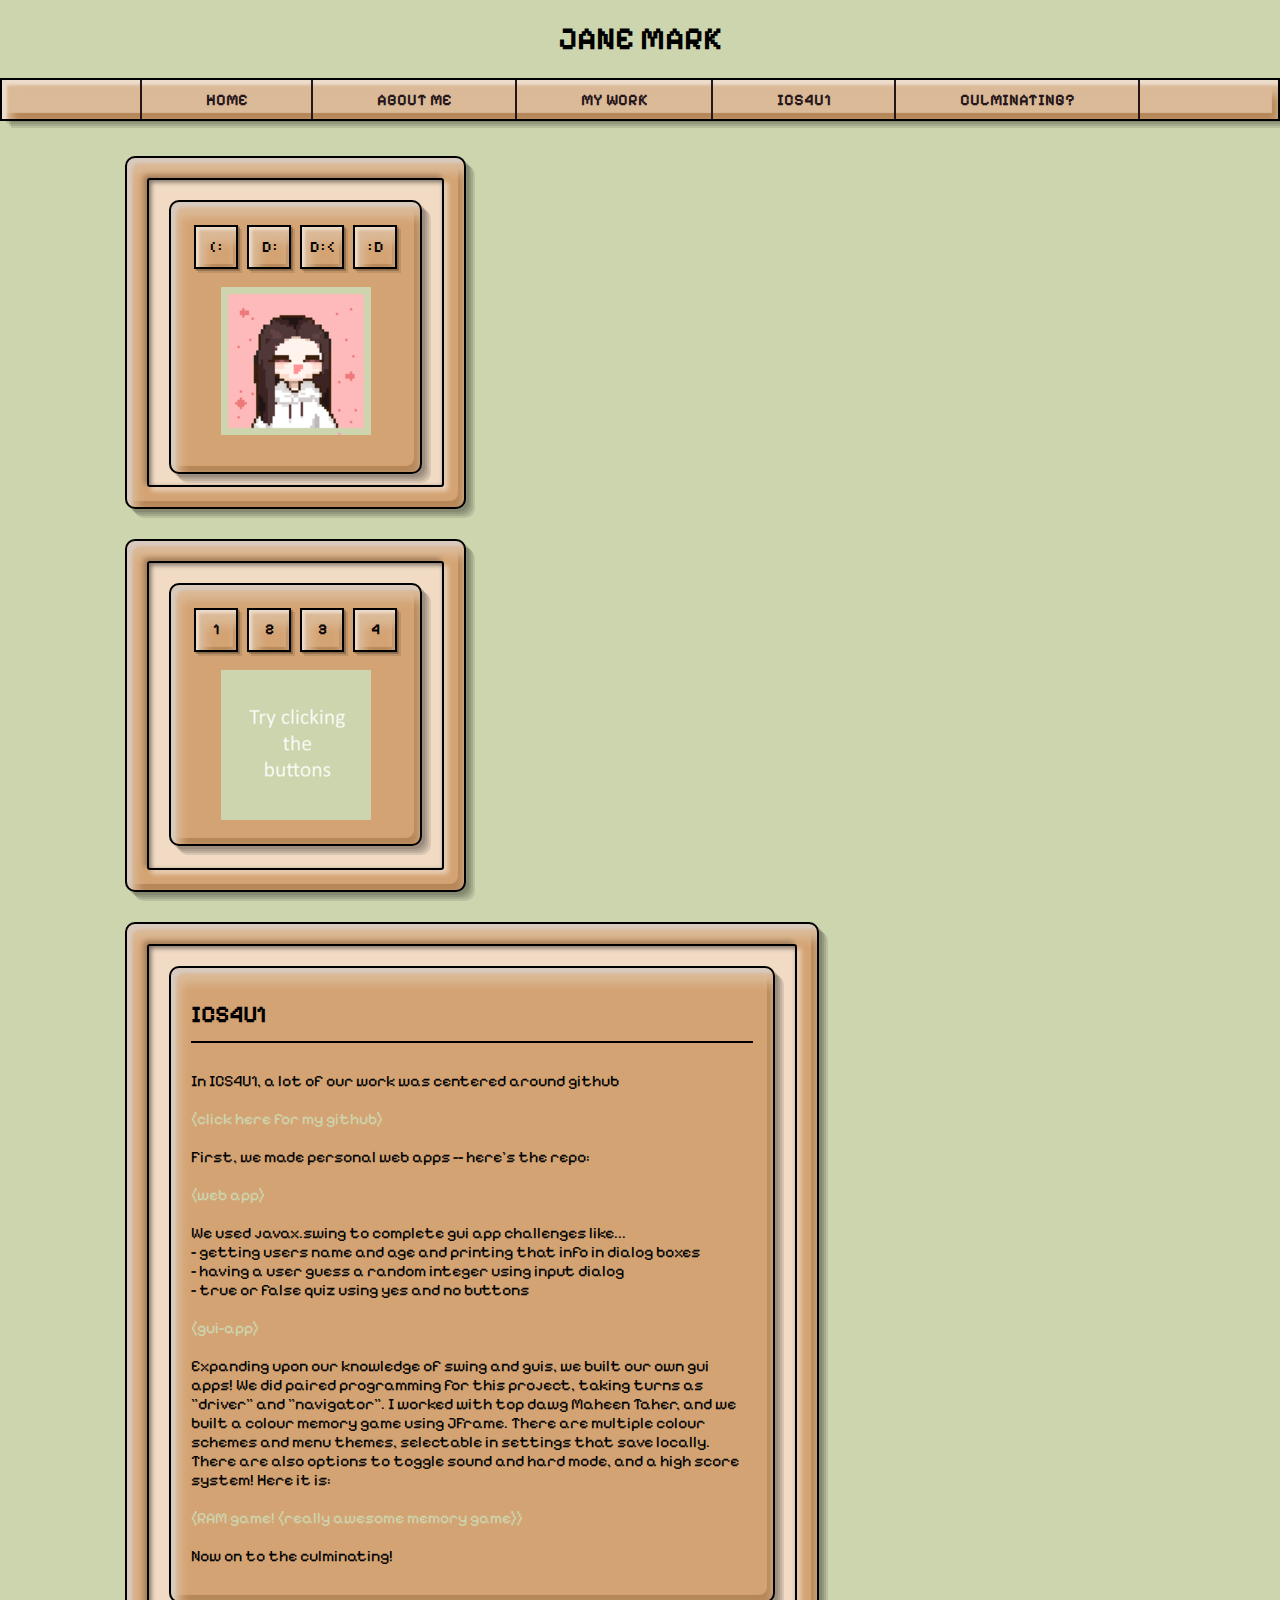
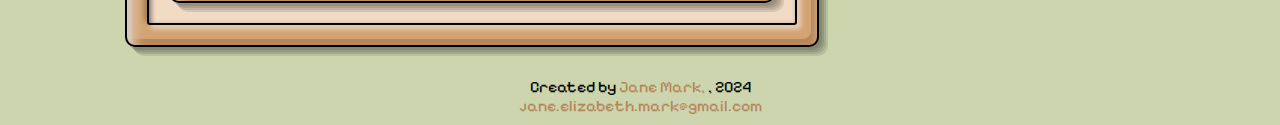
<file: ICS4U1.html>
<!DOCTYPE html>
<html lang="en">
<head>
    <meta charset="UTF-8">
    <meta name="viewport" content="width=device-width, initial-scale=1.0">
    <title>Jane Mark ICS4U1-1</title>

    <link href='https://fonts.googleapis.com/css2?family=Pixelify+Sans:wght@400..700&family=Silkscreen:wght@400;700&display=swap' rel='stylesheet'>
    <link href="https://fonts.googleapis.com/css2?family=Silkscreen:wght@400;700&family=VT323">

    <style>
/* i'm going to comment this for readability cause there's a lot*/

/* key colours */
    :root {
	--bg: #ccd5ae;
	--box: #d4a373;
	--light: #dbba98;
	--dark: #b58657;
	--body: #251418;
	--alt: #f1dbc4;
    }

    /*text highlight*/
    ::selection {
    color: var(--dark);
    background: var(--bg);
    }


    /*font and bg colour */
    html {
        background-color: var(--bg);
        font-family: "Pixelify Sans", sans-serif;
    }

    body {
        margin: 0;
        position: relative;
    }

    main {
        display: flex;
        flex-wrap: wrap;
        width: 1050px;
        margin: auto;
    }

    /*this main box styling (the frame of the boxes)*/
    .box {
        /*without "display: grid" the box borders don't stay one size*/
        display: grid;
        /*the padding is determining the size of the border*/
        padding: 20px;
        position: relative;
        border-radius: 10px;
        border: 2px solid;
        background: var(--box);
        box-shadow: 5px 5px 3px inset #d7d3d3a6,
            5px 10px 10px 5px inset var(--light), -6px -6px 1px inset var(--dark),
            3px 3px 0 #0000001a, 5px 5px 0 #0000001a,
            7px 7px 0 #0000001a, 9px 9px 0 #0000001a;        
        
        min-height: 300px;
        max-width: 92%;
        /*margins do the spacing between the three boxes*/
        margin-left: 10px;
        margin-bottom: 30px;
    }

    /* this is for the inermost box (dark)*/
    .box-content {
        display: grid;
        padding: 20px;
        position: relative;
        border-radius: 10px;
        border: 2px solid;
        background: var(--box);
        box-shadow: 5px 5px 3px inset #d7d3d3a6,
            5px 10px 10px 5px inset var(--light), -6px -6px 1px inset var(--dark),
            3px 3px 0 #0000001a, 5px 5px 0 #0000001a,
            7px 7px 0 #0000001a, 9px 9px 0 #0000001a;
        margin: auto;
    }

    /*this is for the off-white filling of each box*/
    .box-inner {
        padding: 20px;
        background: var(--alt);
        border-radius: 3px;
        border: 2px solid;
        box-shadow: 2px 2px 5px inset #00000080, -3px -3px 5px #00000040, 4px 4px 5px #ffffff80;
        position: relative;
        z-index: 3;
    }

/* styling for nav bar at top */

    nav {
        border-top: 2px solid;
        border: 2px solid;
        margin-bottom: 35px;
        border-bottom: 2px solid;
        text-align: center;
        background: var(--light);
        position: sticky;
    }

     /*this overlay is the shading on the nav bar*/
    nav::before {
        /*"content: "";" is blank because I don't want anything to display over bar, shading breaks without having the blank statement written though*/
        content: "";
        box-shadow: 5px 5px 3px inset #ffffff80,
            5px 10px 10px 5px inset var(--light), -6px -6px 1px inset var(--dark),
            3px 3px 0 #0000001a, 5px 5px 0 #0000001a,
            7px 7px 0 #0000001a, 9px 9px 0 #0000001a;
        position: absolute;
        left: 0px;
        /*so that the shading is the same size as nav*/
        width: 100%;
        height: 100%;
        z-index: -1;
    }


    /*size of nav bar buttons, wrap after 1000px*/
    .nav-wrap {
        display: flex;
        max-width: 1000px;
        margin: auto;
    }
    
    /*styling for each button*/
    nav a {
        padding: 10px;
        flex-grow: 1;
        text-transform: uppercase;
        font-weight: bold;
        text-decoration: none;
        border-right: 2px solid;
        /*when hovered, button transitions to hover version over time period, i like how it looks*/
        transition: all 0.2s steps(2);
    }

    /*on leftmost button, line on left*/
    nav a:first-of-type{
        border-left: 2px solid;
    }

    /*hover styling*/
    nav a:focus, nav a:hover {
        background: var(--light);
        box-shadow: -2px -2px 2px 2px inset #ffffff80,
            2px 2px 1px 2px inset var(--dark);
    }

    /*title*/
    h1 {
        text-align: center;
        text-transform: uppercase;
        /*don't know why i need to say "margin: 0;", but it looks bad without it*/
        margin: 0;
        padding-top: 20px;
        padding-bottom: 20px;
    }

    h2 {
        /*size of margin and padding relative, so use em*/
        margin: 0.5em 0;
        border-bottom: 2px solid;
        padding-bottom: 0.5em;
    }

    .footer{
        width: 100%;
        text-align: center;
        padding-bottom: 10px;
    }

    /*only reason that there needs to be seperate classes for image box vs. pixel art box is that i want them to have different fonts, emoticon faces for pixel art box buttons looks better in the alternative font (silkscreen)*/
    /* styling for buttons in the pixel art box*/
    .square-button-pixel {
        box-shadow: 3px 3px 3px inset #ffffff80,
            5px 10px 10px 5px inset var(--light), -3px -3px 1px inset var(--dark),
            1px 1px 0 #0000001a, 2px 2px 0 #0000001a,
            2px 2px 0 #0000001a, 4px 4px 0 #0000001a;
        width: 40px;
        height: 30px;
        border: 2px solid;
        background-color: #d4a373;
        cursor: pointer;
        margin: 3px;
        display:inline-block;
        text-align:center;
        padding-top: 10px;
        font-family: "Silkscreen", sans-serif;
        font-weight: 500;
        font-size: 15px;
        text-decoration: none;
        /*when hovered, button transitions to hover version over time period, i like how it looks*/
        transition: all 0.2s steps(2);
    }

    /*same thing but for image box*/
    .square-button-image {
        box-shadow: 3px 3px 3px inset #ffffff80,
            5px 10px 10px 5px inset var(--light), -3px -3px 1px inset var(--dark),
            1px 1px 0 #0000001a, 2px 2px 0 #0000001a,
            2px 2px 0 #0000001a, 4px 4px 0 #0000001a;
        width: 40px;
        height: 30px;
        border: 2px solid;
        background-color: #d4a373;
        cursor: pointer;
        margin: 3px;
        display:inline-block;
        text-align:center;
        padding-top: 10px;
        font-weight: bold;
        font-size: 15px;
        text-decoration: none;
        /*when hovered, button transitions to hover version over time period, i like how it looks*/
        transition: all 0.2s steps(2);
    }

    .square-button-pixel:hover {
        background: var(--light);
        box-shadow: -2px -2px 2px 2px inset #ffffff80, 2px 2px 1px 2px inset var(--dark);
    }

    .square-button-image:hover {
        background: var(--light);
        box-shadow: -2px -2px 2px 2px inset #ffffff80, 2px 2px 1px 2px inset var(--dark);
    }

    /*hides the circles of the radio buttons so i can have aesthetic square ones*/
    .radio-button{
        display: none;
    }

    /*this next chunk allows images to show using checked state of hidden radio buttons (top left box)*/
    #cmdSelectSprite1:checked ~ .sprite1{
        display: block;
    }

    #cmdSelectSprite2:checked ~ .sprite2{
        display: block;
    }

    #cmdSelectSprite3:checked ~ .sprite3{
        display: block;
    }

    #cmdSelectSprite4:checked ~ .sprite4{
        display: block;
    }

    /*hides default sprite/image if any of the buttons are checked*/
    #cmdSelectSprite1:checked ~ .spriteDefault,
    #cmdSelectSprite2:checked ~ .spriteDefault,
    #cmdSelectSprite3:checked ~ .spriteDefault,
    #cmdSelectSprite4:checked ~ .spriteDefault{
        display: none;
    }
    
    /*styling of default sprite*/
    .spriteDefault{
        text-align: center;
        padding-top: 15px;
    }

    /*stying of other sprites, same except starts off hidden*/
    .sprite1,.sprite2,.sprite3,.sprite4 {
        display: none;
        text-align: center;
        padding-top: 15px;
    }

    /*also allows images to appear using buttons (bottom left box)*/
    #cmdSelectImage1:checked ~ .img1{
        display: block;
    }

    #cmdSelectImage2:checked ~ .img2{
        display: block;
    }

    #cmdSelectImage3:checked ~ .img3{
        display: block;
    }

    #cmdSelectImage4:checked ~ .img4{
        display: block;
    }

    /*hides default sprite/image if any of the buttons are checked*/
    #cmdSelectImage1:checked ~ .imgDefault,
    #cmdSelectImage2:checked ~ .imgDefault,
    #cmdSelectImage3:checked ~ .imgDefault,
    #cmdSelectImage4:checked ~ .imgDefault{
        display: none;
    }
    
    .imgDefault{
        text-align: center;
        padding-top: 15px;
    }

    .img1,.img2,.img3,.img4 {
        display: none;
        text-align: center;
        padding-top: 15px;
    }


    /*link styling*/
    a:link, a:visited {
        color:#251418;
        text-decoration: none;
    }

    </style>

</head>

<body id="top">

<header>
    <h1>Jane Mark</h1>

    <nav>
        <div class="nav-wrap">
            <a href="index.html"><span>home</span></a>
            <a href="about-me.html"><span>about me</span></a>
            <a href="my-work.html"><span>my work</span></a>
            <!-- put stuff in this eventually maaayybe -->
            <a href="ICS4U1.html"><span>ICS4U1</span></a>
            <a href="culminating.html"><span>culminating?</span></a>
        </div>
    </nav>
</header>

<main>
    <div>
        <!--box for the sprites-->
        <div class="box">
            <div class="box-inner"style="height: 265px">
                <div class="box-content" style="height: 230px;">
                    <div>
                        <!-- 
                        - to use css to get buttons to switch images, used radio buttons because they have checked property
                        - styling of radio button makes it hidden, and then styling of it's label makes it look like a button
                        - based on id of radio button, css can respond to checked property to unhide images
                        -->
                        <input type="radio" name="selectedSprite" id="cmdSelectSprite1" class="radio-button">
                        <label for="cmdSelectSprite1" class="square-button-pixel">(:</label>

                        <input type="radio" name="selectedSprite" id="cmdSelectSprite2" class="radio-button">
                        <label for="cmdSelectSprite2" class="square-button-pixel">D:</label>

                        <input type="radio" name="selectedSprite" id="cmdSelectSprite3" class="radio-button">
                        <label for="cmdSelectSprite3" class="square-button-pixel">D:<</label>

                        <input type="radio" name="selectedSprite" id="cmdSelectSprite4" class="radio-button">
                        <label for="cmdSelectSprite4" class="square-button-pixel">:D</label>

                    <!--this is the default image-->
                    <div class="spriteDefault"> 
                        <img src="assets/pixel-art-normal.png" alt="pixel art of happy girl">
                    </div>
                
                    <!--these are the sprites-->
                    <div class="sprite1"> 
                        <img src="assets/pixel-art-normal.png" alt="pixel art of happy girl">
                    </div>

                    <div class="sprite2">
                        <img src="assets/pixel-art-sad.png" alt="pixel art of sad girl">
                    </div>

                    <div class="sprite3">
                        <img src="assets/pixel-art-angry.png" alt="pixel art of angry girl">
                    </div>

                    <div class="sprite4">
                        <img src="assets/pixel-art-happy.png" alt="pixel art of very happy girl">
                    </div>
                    </div>
                </div>
            </div>
        </div>

        <!--box for images-->
        <div class="box">
            <div class="box-inner"style="height: 265px">
                <div class="box-content">
                    <div>
                        <!-- 
                        - to use css to get buttons to switch images, used radio buttons because they have checked property
                        - styling of radio button makes it hidden, and then styling of it's label makes it look like a button
                        - based on id of radio button, css can respond to checked property to unhide images
                        -->
                        <input type="radio" name="selectedImage" id="cmdSelectImage1" class="radio-button">
                        <label for="cmdSelectImage1" class="square-button-image">1</label>
                        <input type="radio" name="selectedImage" id="cmdSelectImage2" class="radio-button">
                        <label for="cmdSelectImage2" class="square-button-image">2</label>
                        <input type="radio" name="selectedImage" id="cmdSelectImage3" class="radio-button">
                        <label for="cmdSelectImage3" class="square-button-image">3</label>
                        <input type="radio" name="selectedImage" id="cmdSelectImage4" class="radio-button">
                        <label for="cmdSelectImage4" class="square-button-image">4</label>

                    <!--default image-->
                    <div class="imgDefault"> 
                        <img src="assets/index-image-default.png" alt="reads: 'try clicking the buttons'">
                    </div>
                
                    <!--other images (show when label(square button) is clicked)-->
                    <div class="img1"> 
                        <img src="assets/index-image-1.png" alt="reads: 'an image would be here, for example'">
                    </div>

                    <div class="img2">
                        <img src="assets/index-image-2.png" alt="reads: 'and here, too'">
                    </div>

                    <div class="img3">
                        <img src="assets/index-image-3.png" alt="reads: 'also here'">
                    </div>

                    <div class="img4">
                        <img src="assets/index-image-4.png" alt="reads: 'and finally, here too'">
                    </div>
                    </div>
                </div>
            </div>
        </div>
    </div>

    <!--box for text-->
    <div class="box" style="width: 650px;">
        <div class="box-inner">
            <div class="box-content">
                <h2>ICS4U1</h2>
                <p>In ICS4U1, a lot of our work was centered around github<a href="https://github.com/elizziebear" style="color: #ccd5ae;"><br><br>(click here for my github)</a><br><br>First, we made personal web apps -- here's the repo:<br><br><a href="https://github.com/elizziebear/personal-web-app" style="color: #ccd5ae;">(web app)</a><br><br>We used javax.swing to complete gui app challenges like...<br>- getting users name and age and printing that info in dialog boxes<br>- having a user guess a random integer using input dialog<br>- true or false quiz using yes and no buttons<br><br><a href="https://github.com/elizziebear/gui-app" style="color:#ccd5ae">(gui-app)</a><br><br>Expanding upon our knowledge of swing and guis, we built our own gui apps! We did paired programming for this project, taking turns as "driver" and "navigator". I worked with top dawg Maheen Taher, and we built a colour memory game using JFrame. There are multiple colour schemes and menu themes, selectable in settings that save locally. There are also options to toggle sound and hard mode, and a high score system! Here it is:<br><br><a href="https://github.com/em-tee-que/RAMgame" style="color: #ccd5ae; text-size-adjust: 40px;">(RAM game! (really awesome memory game))</a><br><br> Now on to the culminating!</p>
            </div>
        </div>
    </div>

    <!--footer-->
    <div class="footer">
        Created by <a href="https://instagram.com/elizziebear" style="color:#b58657;">Jane Mark,
        </a>, 2024<br><a href="mailto:jane.elizabeth.mark@gmail.com" style="color: #b58657;">jane.elizabeth.mark@gmail.com</a>
    </div>
</main>
</body>
</html>
</file>
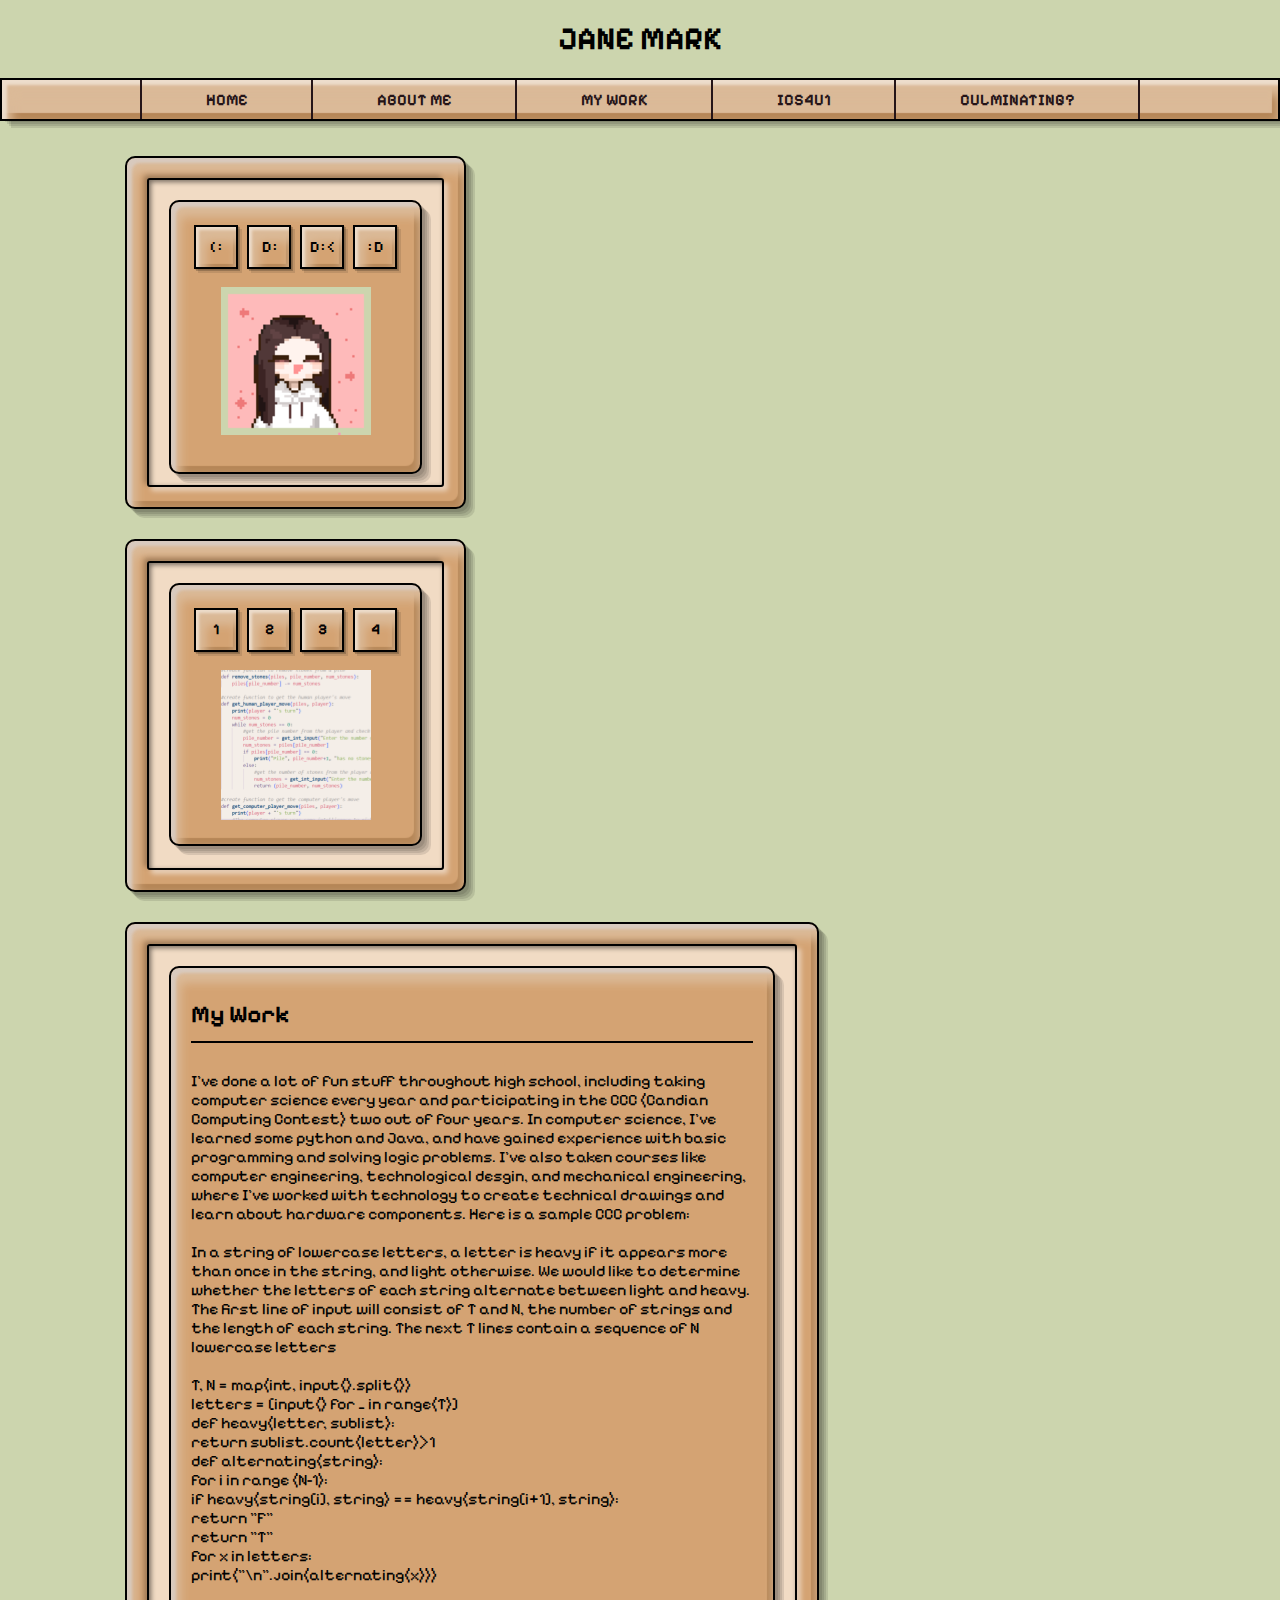
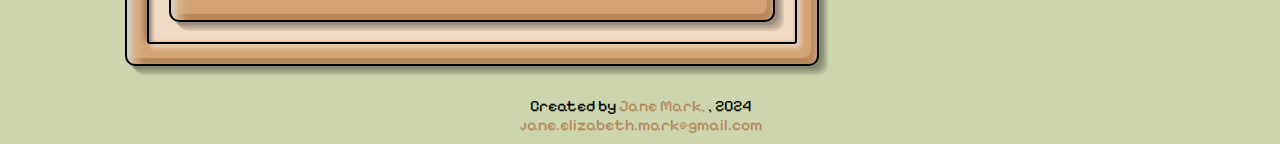
<file: my-work.html>
<!DOCTYPE html>
<html lang="en">
<head>
    <meta charset="UTF-8">
    <meta name="viewport" content="width=device-width, initial-scale=1.0">
    <title>Jane Mark ICS4U1-1</title>

    <link href='https://fonts.googleapis.com/css2?family=Pixelify+Sans:wght@400..700&family=Silkscreen:wght@400;700&display=swap' rel='stylesheet'>
    <link href="https://fonts.googleapis.com/css2?family=Silkscreen:wght@400;700&family=VT323">

    <style>
    /* i'm going to comment this for readability cause there's a lot*/
    
        /* key colours */
        :root {
        --bg: #ccd5ae;
        --box: #d4a373;
        --light: #dbba98;
        --dark: #b58657;
        --body: #251418;
        --alt: #f1dbc4;
        }

        /*text highlight*/
        ::selection {
        color: var(--dark);
        background: var(--bg);
        }

        /*font and bg colour */
        html {
            background-color: var(--bg);
            font-family: "Pixelify Sans", sans-serif;
        }
    
        body {
            margin: 0;
            position: relative;
        }
    
        main {
            display: flex;
            flex-wrap: wrap;
            width: 1050px;
            margin: auto;
        }
    
        /*this main box styling (the frame of the boxes)*/
        .box {
            /*without "display: grid" the box borders don't stay one size*/
            display: grid;
            /*the padding is determining the size of the border*/
            padding: 20px;
            position: relative;
            border-radius: 10px;
            border: 2px solid;
            background: var(--box);
            box-shadow: 5px 5px 3px inset #d7d3d3a6,
                5px 10px 10px 5px inset var(--light), -6px -6px 1px inset var(--dark),
                3px 3px 0 #0000001a, 5px 5px 0 #0000001a,
                7px 7px 0 #0000001a, 9px 9px 0 #0000001a;        
            
            min-height: 300px;
            max-width: 92%;
            /*margins do the spacing between the three boxes*/
            margin-left: 10px;
            margin-bottom: 30px;
        }
    
        /* this is for the inermost box (dark)*/
        .box-content {
            display: grid;
            padding: 20px;
            position: relative;
            border-radius: 10px;
            border: 2px solid;
            background: var(--box);
            box-shadow: 5px 5px 3px inset #d7d3d3a6,
                5px 10px 10px 5px inset var(--light), -6px -6px 1px inset var(--dark),
                3px 3px 0 #0000001a, 5px 5px 0 #0000001a,
                7px 7px 0 #0000001a, 9px 9px 0 #0000001a;
            margin: auto;
        }
    
        /*this is for the off-white filling of each box*/
        .box-inner {
            padding: 20px;
            background: var(--alt);
            border-radius: 3px;
            border: 2px solid;
            box-shadow: 2px 2px 5px inset #00000080, -3px -3px 5px #00000040, 4px 4px 5px #ffffff80;
            position: relative;
            z-index: 3;
        }
    
    /* styling for nav bar at top */
    
        nav {
            border-top: 2px solid;
            border: 2px solid;
            margin-bottom: 35px;
            border-bottom: 2px solid;
            text-align: center;
            background: var(--light);
            position: sticky;
        }
    
        /*this overlay is the shading on the nav bar*/
        nav::before {
            /*"content: "";" is blank because I don't want anything to display over bar, shading breaks without having the blank statement written though*/
            content: "";
            box-shadow: 5px 5px 3px inset #ffffff80,
                5px 10px 10px 5px inset var(--light), -6px -6px 1px inset var(--dark),
                3px 3px 0 #0000001a, 5px 5px 0 #0000001a,
                7px 7px 0 #0000001a, 9px 9px 0 #0000001a;
            position: absolute;
            left: 0px;
            /*so that the shading is the same size as nav*/
            width: 100%;
            height: 100%;
            z-index: -1;
        }
    
        /*size of nav bar buttons, wrap after 1000px*/
        .nav-wrap {
            display: flex;
            max-width: 1000px;
            margin: auto;
        }
        
        /*styling for each button*/
        nav a {
            padding: 10px;
            flex-grow: 1;
            text-transform: uppercase;
            font-weight: bold;
            text-decoration: none;
            border-right: 2px solid;
            /*when hovered, button transitions to hover version over time period, i like how it looks*/
            transition: all 0.2s steps(2);
        }
    
        /*on leftmost button, line on left*/
        nav a:first-of-type{
            border-left: 2px solid;
        }
    
        /*hover styling*/
        nav a:focus, nav a:hover {
            background: var(--light);
            box-shadow: -2px -2px 2px 2px inset #ffffff80,
                2px 2px 1px 2px inset var(--dark);
        }
    
        /*title*/
        h1 {
            text-align: center;
            text-transform: uppercase;
            /*don't know why i need to say "margin: 0;", but it looks bad without it*/
            margin: 0;
            padding-top: 20px;
            padding-bottom: 20px;
        }
    
        h2 {
            /*size of margin and padding relative, so use em*/
            margin: 0.5em 0;
            border-bottom: 2px solid;
            padding-bottom: 0.5em;
        }
    
        .footer{
            width: 100%;
            text-align: center;
            padding-bottom: 10px;
        }
    
        /*only reason that there needs to be seperate classes for image box vs. pixel art box is that i want them to have different fonts, emoticon faces for pixel art box buttons looks better in the alternative font (silkscreen)*/
        /* styling for buttons in the pixel art box*/
        .square-button-pixel {
            box-shadow: 3px 3px 3px inset #ffffff80,
                5px 10px 10px 5px inset var(--light), -3px -3px 1px inset var(--dark),
                1px 1px 0 #0000001a, 2px 2px 0 #0000001a,
                2px 2px 0 #0000001a, 4px 4px 0 #0000001a;
            width: 40px;
            height: 30px;
            border: 2px solid;
            background-color: #d4a373;
            cursor: pointer;
            margin: 3px;
            display:inline-block;
            text-align:center;
            padding-top: 10px;
            font-family: "Silkscreen", sans-serif;
            font-weight: 500;
            font-size: 15px;
            text-decoration: none;
            /*when hovered, button transitions to hover version over time period, i like how it looks*/
            transition: all 0.2s steps(2);
        }

        /*same thing but for image box*/
        .square-button-image {
            box-shadow: 3px 3px 3px inset #ffffff80,
                5px 10px 10px 5px inset var(--light), -3px -3px 1px inset var(--dark),
                1px 1px 0 #0000001a, 2px 2px 0 #0000001a,
                2px 2px 0 #0000001a, 4px 4px 0 #0000001a;
            width: 40px;
            height: 30px;
            border: 2px solid;
            background-color: #d4a373;
            cursor: pointer;
            margin: 3px;
            display:inline-block;
            text-align:center;
            padding-top: 10px;
            font-weight: bold;
            font-size: 15px;
            text-decoration: none;
            /*when hovered, button transitions to hover version over time period, i like how it looks*/
            transition: all 0.2s steps(2);
        }

        .square-button-pixel:hover {
            background: var(--light);
            box-shadow: -2px -2px 2px 2px inset #ffffff80, 2px 2px 1px 2px inset var(--dark);
        }

        .square-button-image:hover {
            background: var(--light);
            box-shadow: -2px -2px 2px 2px inset #ffffff80, 2px 2px 1px 2px inset var(--dark);
        }
    
        /*hides the circles of the radio buttons so i can have aesthetic square ones*/
        .radio-button{
            display: none;
        }
    
        /*this next chunk allows images to show using checked state of hidden radio buttons (top left box)*/
        #cmdSelectSprite1:checked ~ .sprite1{
            display: block;
        }
    
        #cmdSelectSprite2:checked ~ .sprite2{
            display: block;
        }
    
        #cmdSelectSprite3:checked ~ .sprite3{
            display: block;
        }
    
        #cmdSelectSprite4:checked ~ .sprite4{
            display: block;
        }
    
        /*hides default sprite/image if any of the buttons are checked*/
        #cmdSelectSprite1:checked ~ .spriteDefault,
        #cmdSelectSprite2:checked ~ .spriteDefault,
        #cmdSelectSprite3:checked ~ .spriteDefault,
        #cmdSelectSprite4:checked ~ .spriteDefault{
            display: none;
        }
        
        /*styling of default sprite*/
        .spriteDefault{
            text-align: center;
            padding-top: 15px;
        }
    
        /*stying of other sprites, same except starts off hidden*/
        .sprite1,.sprite2,.sprite3,.sprite4 {
            display: none;
            text-align: center;
            padding-top: 15px;
        }
    
        /*also allows images to appear using buttons (bottom left box)*/
        #cmdSelectImage1:checked ~ .img1{
            display: block;
        }
    
        #cmdSelectImage2:checked ~ .img2{
            display: block;
        }
    
        #cmdSelectImage3:checked ~ .img3{
            display: block;
        }
    
        #cmdSelectImage4:checked ~ .img4{
            display: block;
        }
    
        /*hides default sprite/image if any of the buttons are checked*/
        #cmdSelectImage1:checked ~ .imgDefault,
        #cmdSelectImage2:checked ~ .imgDefault,
        #cmdSelectImage3:checked ~ .imgDefault,
        #cmdSelectImage4:checked ~ .imgDefault{
            display: none;
        }
        
        .imgDefault{
            text-align: center;
            padding-top: 15px;
        }
    
        .img1,.img2,.img3,.img4 {
            display: none;
            text-align: center;
            padding-top: 15px;
        }
    
    
        /*link styling*/
        a:link, a:visited {
            color:#251418;
            text-decoration: none;
        }
    
        </style>

</head>

<body id="top">

<header>
    <h1>Jane Mark</h1>

    <nav>
        <div class="nav-wrap">
            <a href="index.html"><span>home</span></a>
            <a href="about-me.html"><span>about me</span></a>
            <a href="my-work.html"><span>my work</span></a>
            <!-- put stuff in this eventually maaayybe -->
            <a href="ICS4U1.html"><span>ICS4U1</span></a>
            <a href="culminating.html"><span>culminating?</span></a>
        </div>
    </nav>
</header>

<main>
    <div>
        <!--box for the sprites-->
        <div class="box">
            <div class="box-inner"style="height: 265px">
                <div class="box-content" style="height: 230px;">
                    <div>
                        <!-- 
                        - to use css to get buttons to switch images, used radio buttons because they have checked property
                        - styling of radio button makes it hidden, and then styling of it's label makes it look like a button
                        - based on id of radio button, css can respond to checked property to unhide images
                        -->
                        <input type="radio" name="selectedSprite" id="cmdSelectSprite1" class="radio-button">
                        <label for="cmdSelectSprite1" class="square-button-pixel">(:</label>
                        <input type="radio" name="selectedSprite" id="cmdSelectSprite2" class="radio-button">
                        <label for="cmdSelectSprite2" class="square-button-pixel">D:</label>
                        <input type="radio" name="selectedSprite" id="cmdSelectSprite3" class="radio-button">
                        <label for="cmdSelectSprite3" class="square-button-pixel">D:<</label>
                        <input type="radio" name="selectedSprite" id="cmdSelectSprite4" class="radio-button">
                        <label for="cmdSelectSprite4" class="square-button-pixel">:D</label>

                    <!--default image-->
                    <div class="spriteDefault"> 
                        <img src="assets/pixel-art-normal.png" alt="pixel art of happy girl">
                    </div>
                
                    <!--other images (show when label(square button) is clicked)-->
                    <div class="sprite1"> 
                        <img src="assets/pixel-art-normal.png" alt="pixel art of happy girl">
                    </div>

                    <div class="sprite2">
                        <img src="assets/pixel-art-sad.png" alt="pixel art of sad girl">
                    </div>

                    <div class="sprite3">
                        <img src="assets/pixel-art-angry.png" alt="pixel art of angry girl">
                    </div>

                    <div class="sprite4">
                        <img src="assets/pixel-art-happy.png" alt="pixel art of very happy girl">
                    </div>
                    </div>
                </div>
            </div>
        </div>

        <!--box for images-->
        <div class="box">
            <div class="box-inner"style="height: 265px">
                <div class="box-content">
                    <div>
                        <!-- 
                        - to use css to get buttons to switch images, used radio buttons because they have checked property
                        - styling of radio button makes it hidden, and then styling of it's label makes it look like a button
                        - based on id of radio button, css can respond to checked property to unhide images
                        -->
                        <input type="radio" name="selectedImage" id="cmdSelectImage1" class="radio-button">
                        <label for="cmdSelectImage1" class="square-button-image">1</label>
                        <input type="radio" name="selectedImage" id="cmdSelectImage2" class="radio-button">
                        <label for="cmdSelectImage2" class="square-button-image">2</label>
                        <input type="radio" name="selectedImage" id="cmdSelectImage3" class="radio-button">
                        <label for="cmdSelectImage3" class="square-button-image">3</label>
                        <input type="radio" name="selectedImage" id="cmdSelectImage4" class="radio-button">
                        <label for="cmdSelectImage4" class="square-button-image">4</label>

                    <!--default image-->
                    <div class="imgDefault"> 
                        <img src="assets/mywork-image-default.png" alt="screenshot of VSCode">
                    </div>
                
                    <!--other images (show when label(square button) is clicked)-->
                    <div class="img1"> 
                        <img src="assets/mywork-image-1.png" alt="a solution to a logic puzzle">
                    </div>

                    <div class="img2">
                        <img src="assets/mywork-image-2.png" alt="TETRIX components">
                    </div>

                    <div class="img3">
                        <img src="assets/mywork-image-3.png" alt="a technical drawing of a tap wrench">
                    </div>

                    <div class="img4">
                        <img src="assets/mywork-image-4.png" alt="a walking stick made for a school project">
                    </div>
                    </div>
                </div>
            </div>
        </div>
    </div>

    <!--box for text-->
    <div class="box" style="width: 650px;">
        <div class="box-inner">
            <div class="box-content">
                <h2>My Work</h2>
                <p>I've done a lot of fun stuff throughout high school, including taking computer science every year and participating in the CCC (Candian Computing Contest) two out of four years. In computer science, I've learned some python and Java, and have gained experience with basic programming and solving logic problems. I've also taken courses like computer engineering, technological desgin, and mechanical engineering, where I've worked with technology to create technical drawings and learn about hardware components. Here is a sample CCC problem:<br><br>In a string of lowercase letters, a letter is heavy if it appears more than once in the string, and light otherwise. We would like to determine whether the letters of each string alternate between light and heavy. The first line of input will consist of T and N, the number of strings and the length of each string. The next T lines contain a sequence of N lowercase letters<br><br>
                    
                    T, N = map(int, input().split())<br>
                    letters = [input() for _ in range(T)]<br>
                    
                    def heavy(letter, sublist):<br>
                        return sublist.count(letter)>1<br>
                    
                    def alternating(string):<br>
                        for i in range (N-1):<br>
                            if heavy(string[i], string) == heavy(string[i+1], string):<br>
                                return "F"<br>
                        return "T"<br>
                    
                    for x in letters:<br>
                        print("\n".join(alternating(x)))</p>
            </div>

            </div>

        </div>
    </div>

    <!--footer-->
    <div class="footer">
        Created by <a href="https://instagram.com/elizziebear" style="color:#b58657;">Jane Mark,
        </a>, 2024<br><a href="mailto:jane.elizabeth.mark@gmail.com" style="color: #b58657;">jane.elizabeth.mark@gmail.com</a>
    </footer>

</main>
</body>
</html>
</file>
